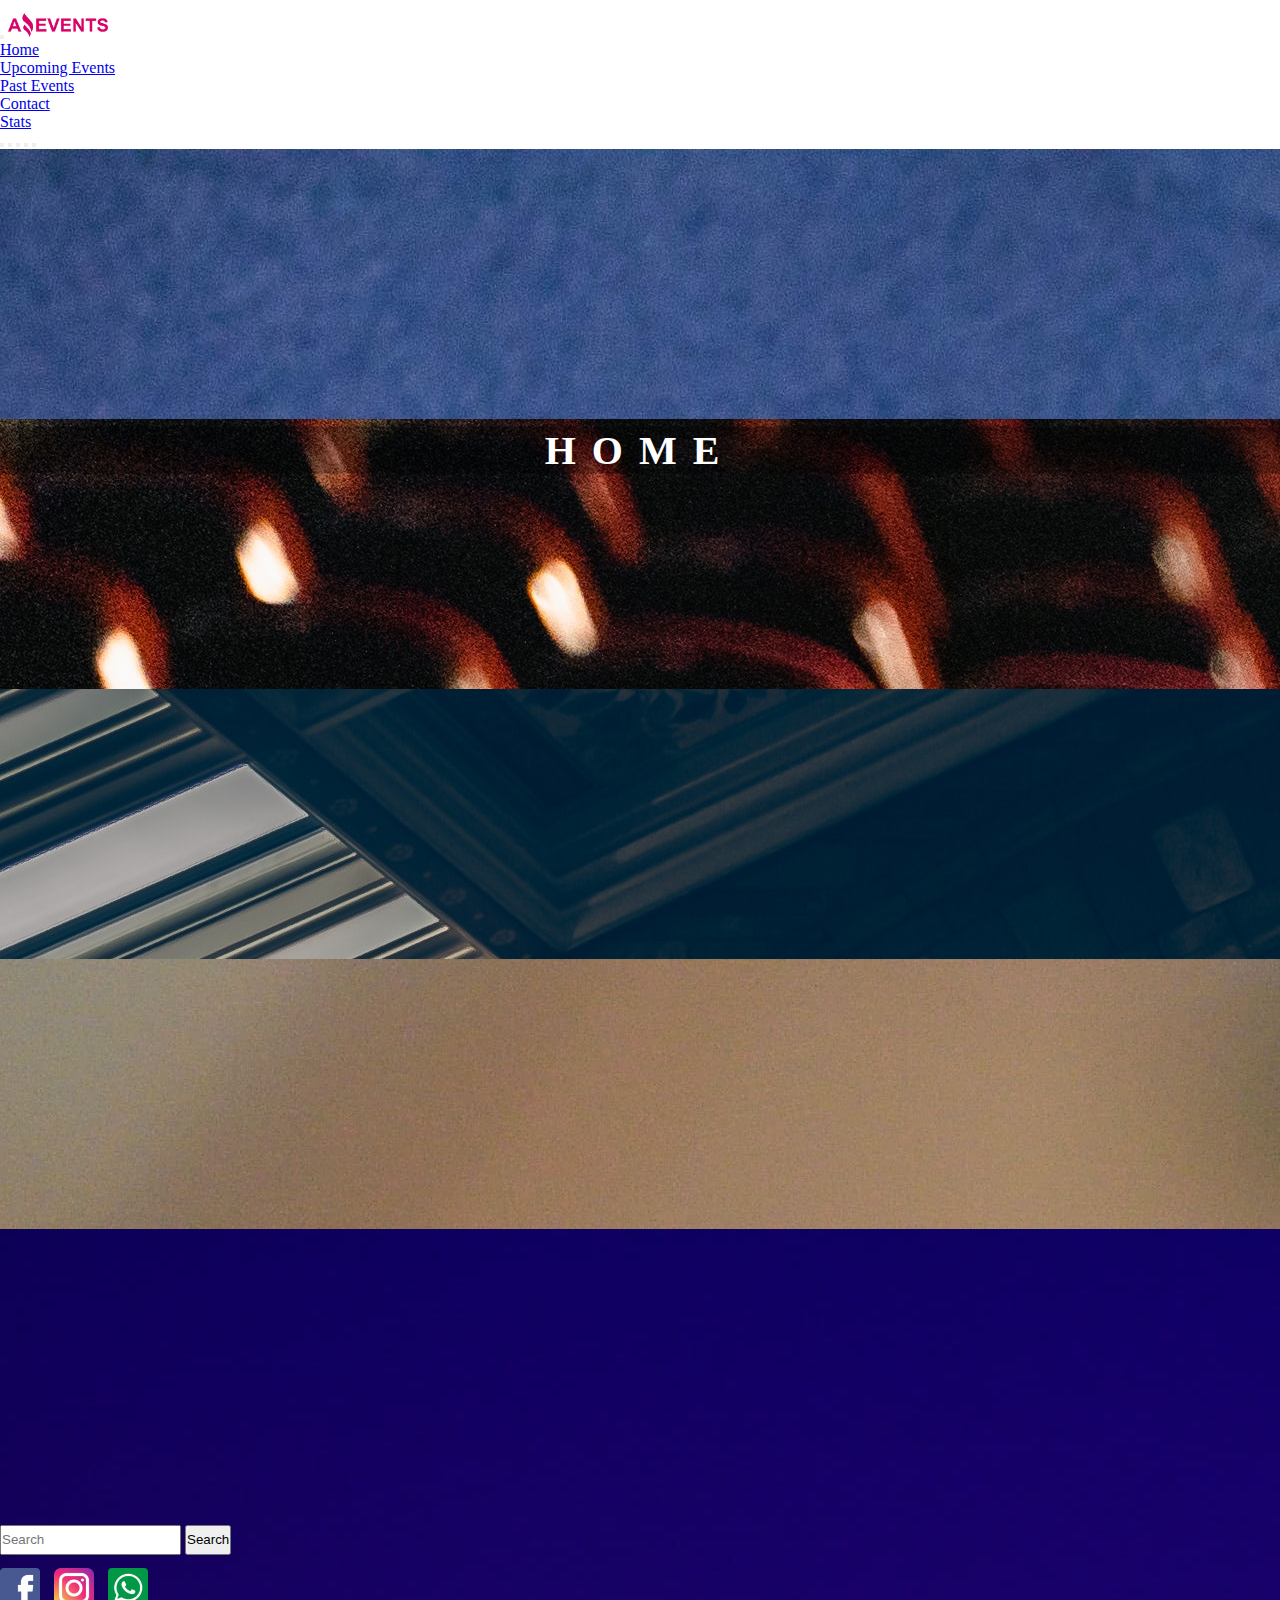
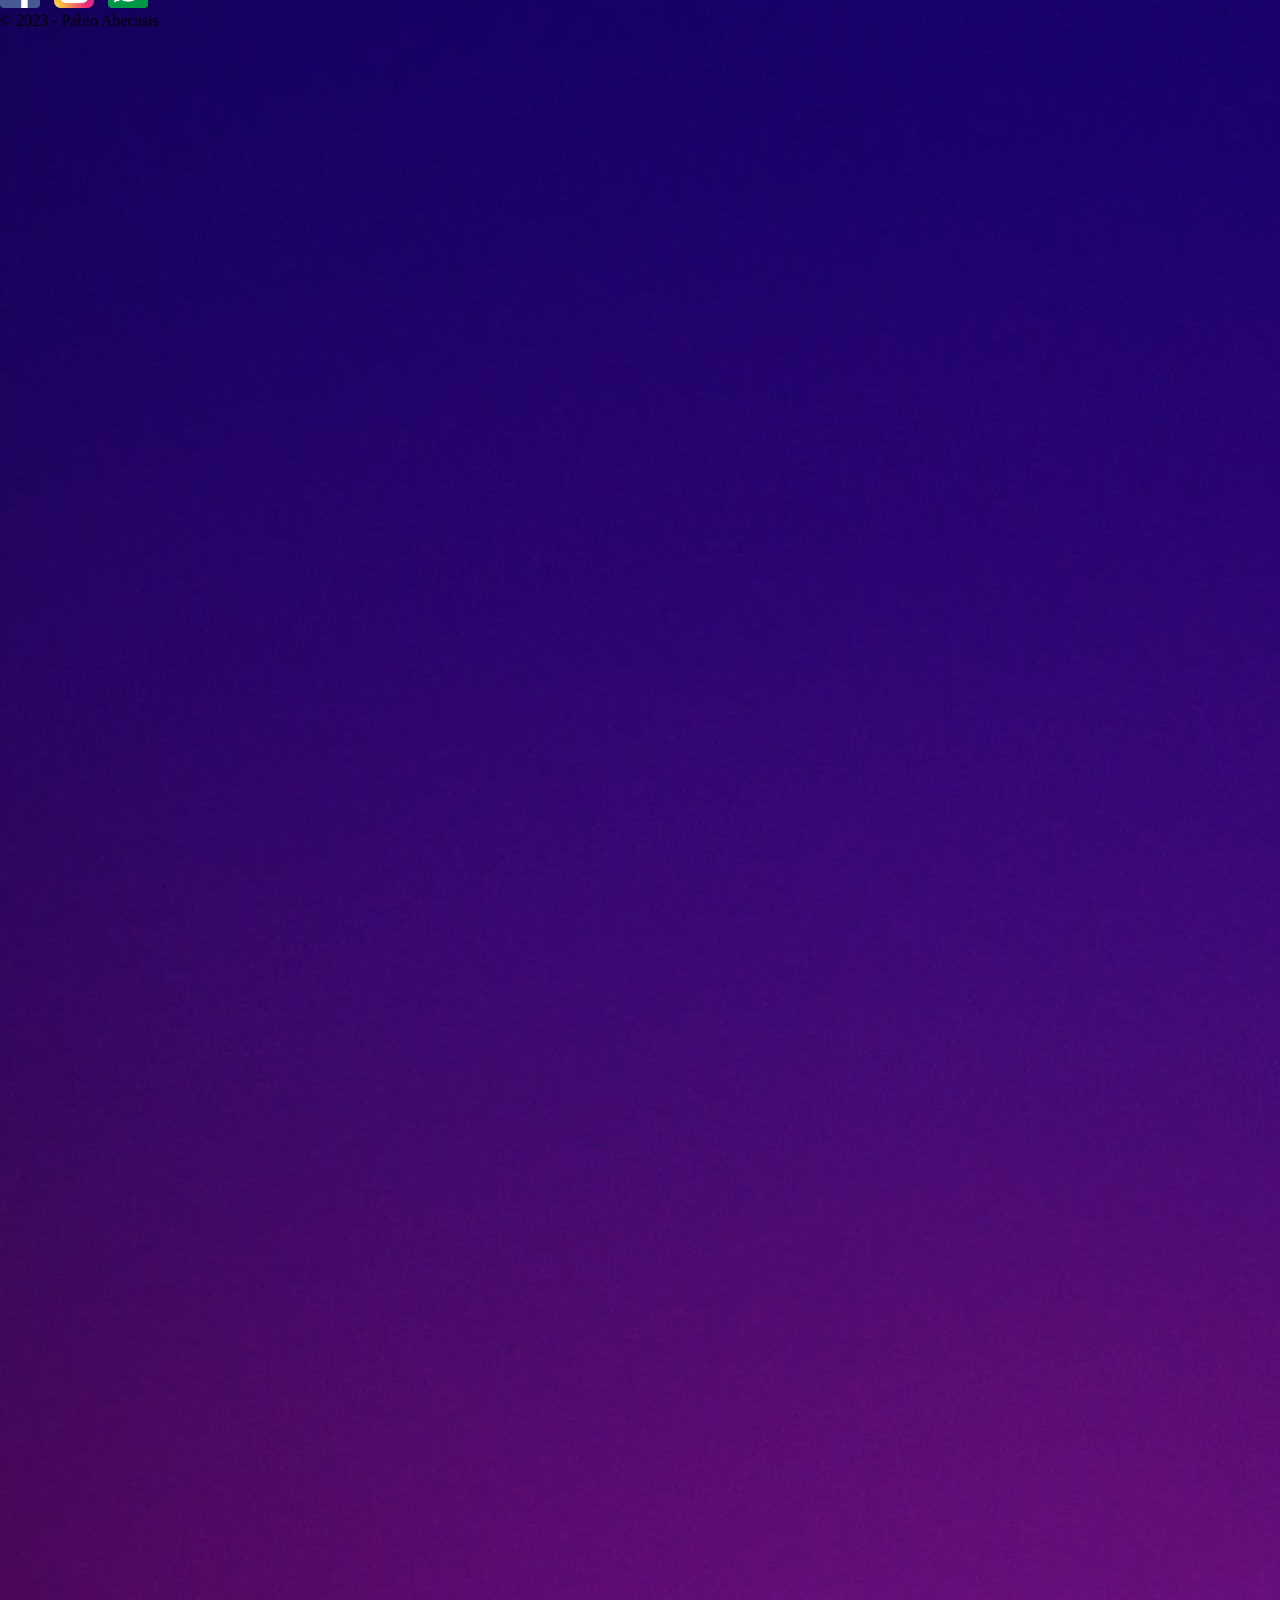
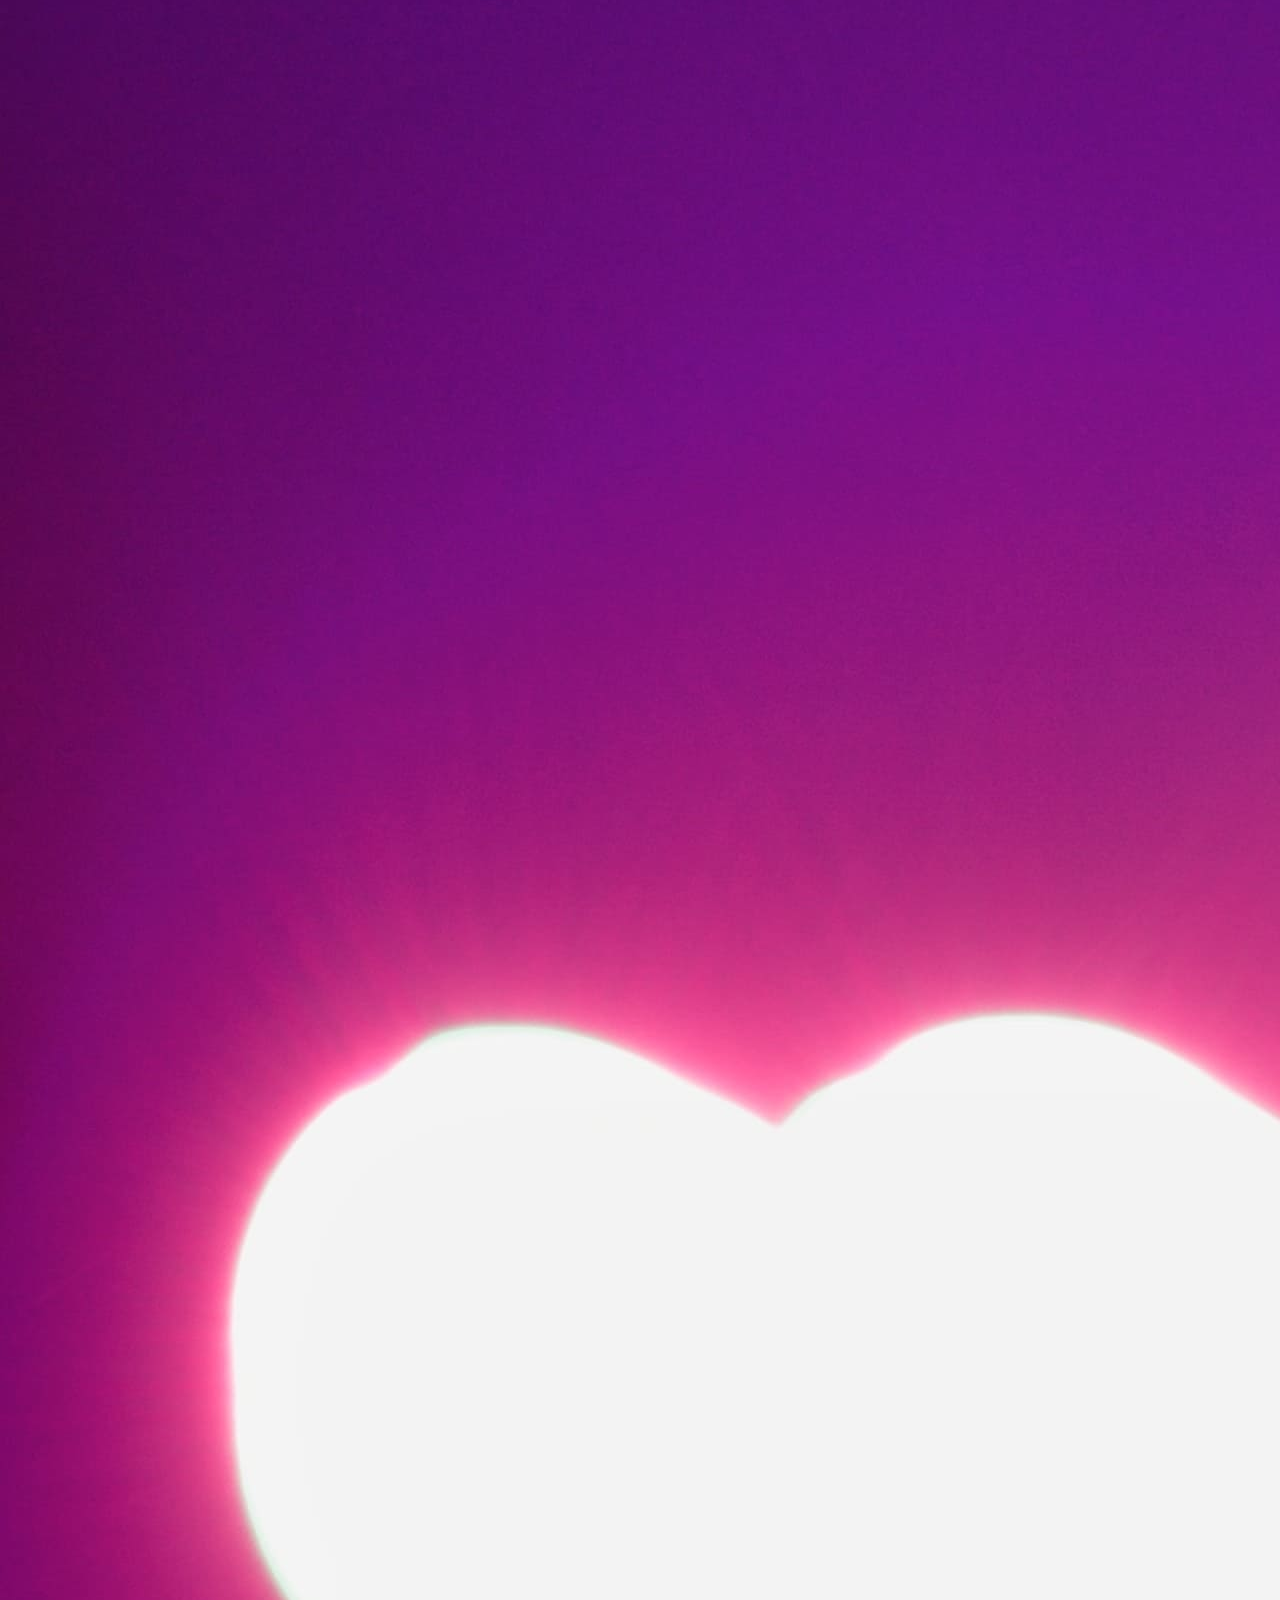
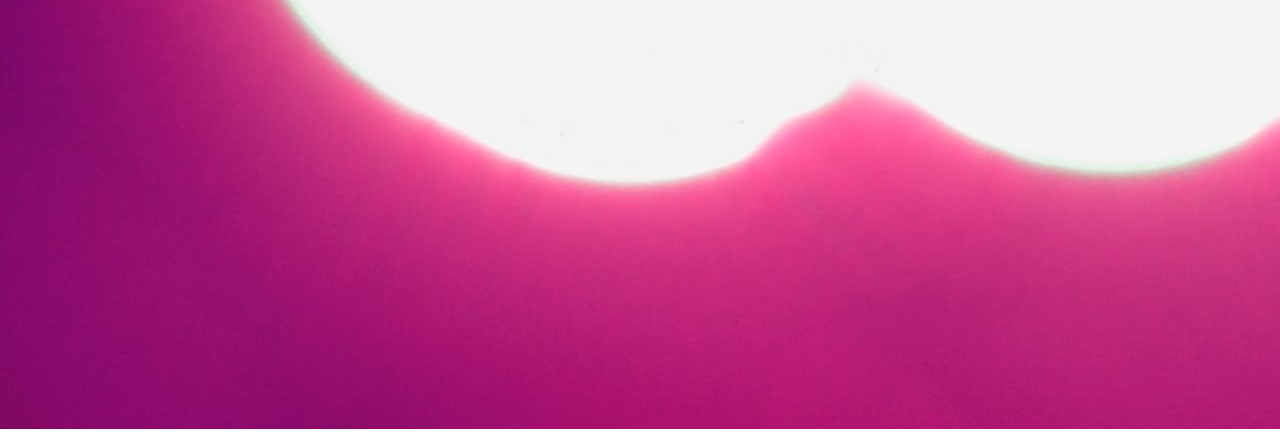
<file: index.html>
<!DOCTYPE html>
<html lang="en">
  <head>
    <meta charset="UTF-8" />
    <meta name="viewport" content="width=device-width, initial-scale=1.0" />
    <title>Amazing Events</title>
    <link
      href="https://cdn.jsdelivr.net/npm/bootstrap@5.3.1/dist/css/bootstrap.min.css"
      rel="stylesheet"
      integrity="sha384-4bw+/aepP/YC94hEpVNVgiZdgIC5+VKNBQNGCHeKRQN+PtmoHDEXuppvnDJzQIu9"
      crossorigin="anonymous"
    />
    <link rel="stylesheet" href="./styles/style.css" />
    <link rel="icon" href="./Assets/favicon.png" type="image/x-icon" />
  </head>
  <body>
    <header
      class="navbar bg-dark border-bottom border-body navbar-expand-lg pb-4"
      data-bs-theme="dark"
    >
      <div class="container">
        <button
          class="navbar-toggler"
          type="button"
          data-bs-toggle="collapse"
          data-bs-target="#navbarTogglerDemo01"
          aria-controls="navbarTogglerDemo01"
          aria-expanded="false"
          aria-label="Toggle navigation"
        >
          <span class="navbar-toggler-icon"></span>
        </button>

        <a class="navbar-brand" href="index.html">
          <img src="./Assets/amazing_brand.png" alt="Logo" width="100" />
        </a>

        <div
          class="collapse navbar-collapse justify-content-end"
          id="navbarTogglerDemo01"
        >
          <ul class="navbar-nav ml-auto">
            <li class="nav-item">
              <a class="nav-link" href="./index.html">Home</a>
            </li>
            <li class="nav-item">
              <a class="nav-link" href="./upcoming-events.html"
                >Upcoming Events</a
              >
            </li>
            <li class="nav-item">
              <a class="nav-link" href="./past-events.html">Past Events</a>
            </li>
            <li class="nav-item">
              <a class="nav-link" href="./contact.html">Contact</a>
            </li>
            <li class="nav-item">
              <a class="nav-link" href="./stats.html">Stats</a>
            </li>
          </ul>
        </div>
      </div>
    </header>

    <main>
      
      <!-- Carousel -->
      <div class="position-relative">
        <h3 class="carousel-text">HOME</h3>
        <div
          id="carouselExample"
          class="carousel slide"
          data-bs-ride="carousel"
        >
          <div class="carousel-indicators">
            <button
              type="button"
              data-bs-target="#carouselExample"
              data-bs-slide-to="0"
              class="active"
              aria-current="true"
              aria-label="Slide 1"
            ></button>
            <button
              type="button"
              data-bs-target="#carouselExample"
              data-bs-slide-to="1"
              aria-label="Slide 2"
            ></button>
            <button
              type="button"
              data-bs-target="#carouselExample"
              data-bs-slide-to="2"
              aria-label="Slide 3"
            ></button>
            <button
              type="button"
              data-bs-target="#carouselExample"
              data-bs-slide-to="3"
              aria-label="Slide 4"
            ></button>
            <button
              type="button"
              data-bs-target="#carouselExample"
              data-bs-slide-to="4"
              aria-label="Slide 5"
            ></button>
          </div>
          <div class="carousel-inner">
            <div class="carousel-item active">
              <img
                src="./Assets/optional_banner_1.jpg"
                class="d-block w-100 carousel-bg carousel-image"
                alt="banner1"
              />
            </div>
            <div class="carousel-item">
              <img
                src="./Assets/optional_banner_2.jpg"
                class="d-block w-100 carousel-bg carousel-image"
                alt="banner2"
              />
            </div>
            <div class="carousel-item">
              <img
                src="./Assets/optional_banner_3.jpg"
                class="d-block w-100 carousel-bg carousel-image"
                alt="banner3"
              />
            </div>
            <div class="carousel-item">
              <img
                src="./Assets/optional_banner_4.jpg"
                class="d-block w-100 carousel-bg carousel-image"
                alt="banner4"
              />
            </div>
            <div class="carousel-item">
              <img
                src="./Assets/optional_banner_5.jpg"
                class="d-block w-100 carousel-bg carousel-image"
                alt="banner5"
              />
            </div>
          </div>

          <!-- <button
            class="carousel-control-prev"
            type="button"
            data-bs-target="#carouselExample"
            data-bs-slide="prev"
          >
            <span class="carousel-control-prev-icon" aria-hidden="true"></span>
            <span class="visually-hidden">Previous</span>
          </button>
          <button
            class="carousel-control-next"
            type="button"
            data-bs-target="#carouselExample"
            data-bs-slide="next"
          >
            <span class="carousel-control-next-icon" aria-hidden="true"></span>
            <span class="visually-hidden">Next</span>
          </button> -->
        </div>
      </div>
      
      <!-- Checkboxes - Search Bar -->
      <div class="container d-flex mb-4">
        <div
          class="container d-flex justify-content-start flex-wrap"
          id="checkboxContainer"
        ></div>

        <form class="d-flex justify-content-end">
          <input
            class="search-bar form-control me-2"
            type="search"
            placeholder="Search"
            aria-label="Search"
            id="searchInput"
          />
          <button class="search-btn btn btn-outline-dark" id="searchBtn" type="submit">
            Search
          </button>
        </form>
      </div>

      <!-- Cards -->
      <div class="container-fluid">
        <div
        class=" d-flex justify-content-center flex-wrap gap-2"
          id="allCardContainer"
        ></div>
      </div>
    </main>

    <footer class="bg-dark text-white text-center py-3">
      <div class="container d-flex justify-content-between align-items-center">
        <div class="d-flex">
          <img
            src="./Assets/facebook.png"
            alt="facebook-logo"
            class="img-fluid icon mr-3"
          />
          <img
            src="./Assets/instagram.png"
            alt="instagram-logo"
            class="img-fluid icon mr-3"
          />
          <img
            src="./Assets/whatsapp.png"
            alt="whatsapp-logo"
            class="img-fluid icon mr-3"
          />
        </div>
        <p class="m-0">&copy; 2023 - Pablo Abecasis</p>
      </div>
    </footer>

    <script
      src="https://cdn.jsdelivr.net/npm/bootstrap@5.3.1/dist/js/bootstrap.bundle.min.js"
      integrity="sha384-HwwvtgBNo3bZJJLYd8oVXjrBZt8cqVSpeBNS5n7C8IVInixGAoxmnlMuBnhbgrkm"
      crossorigin="anonymous">
    </script>
    <script src="./Js/home.js" type="module"></script>
  </body>
</html>
</file>
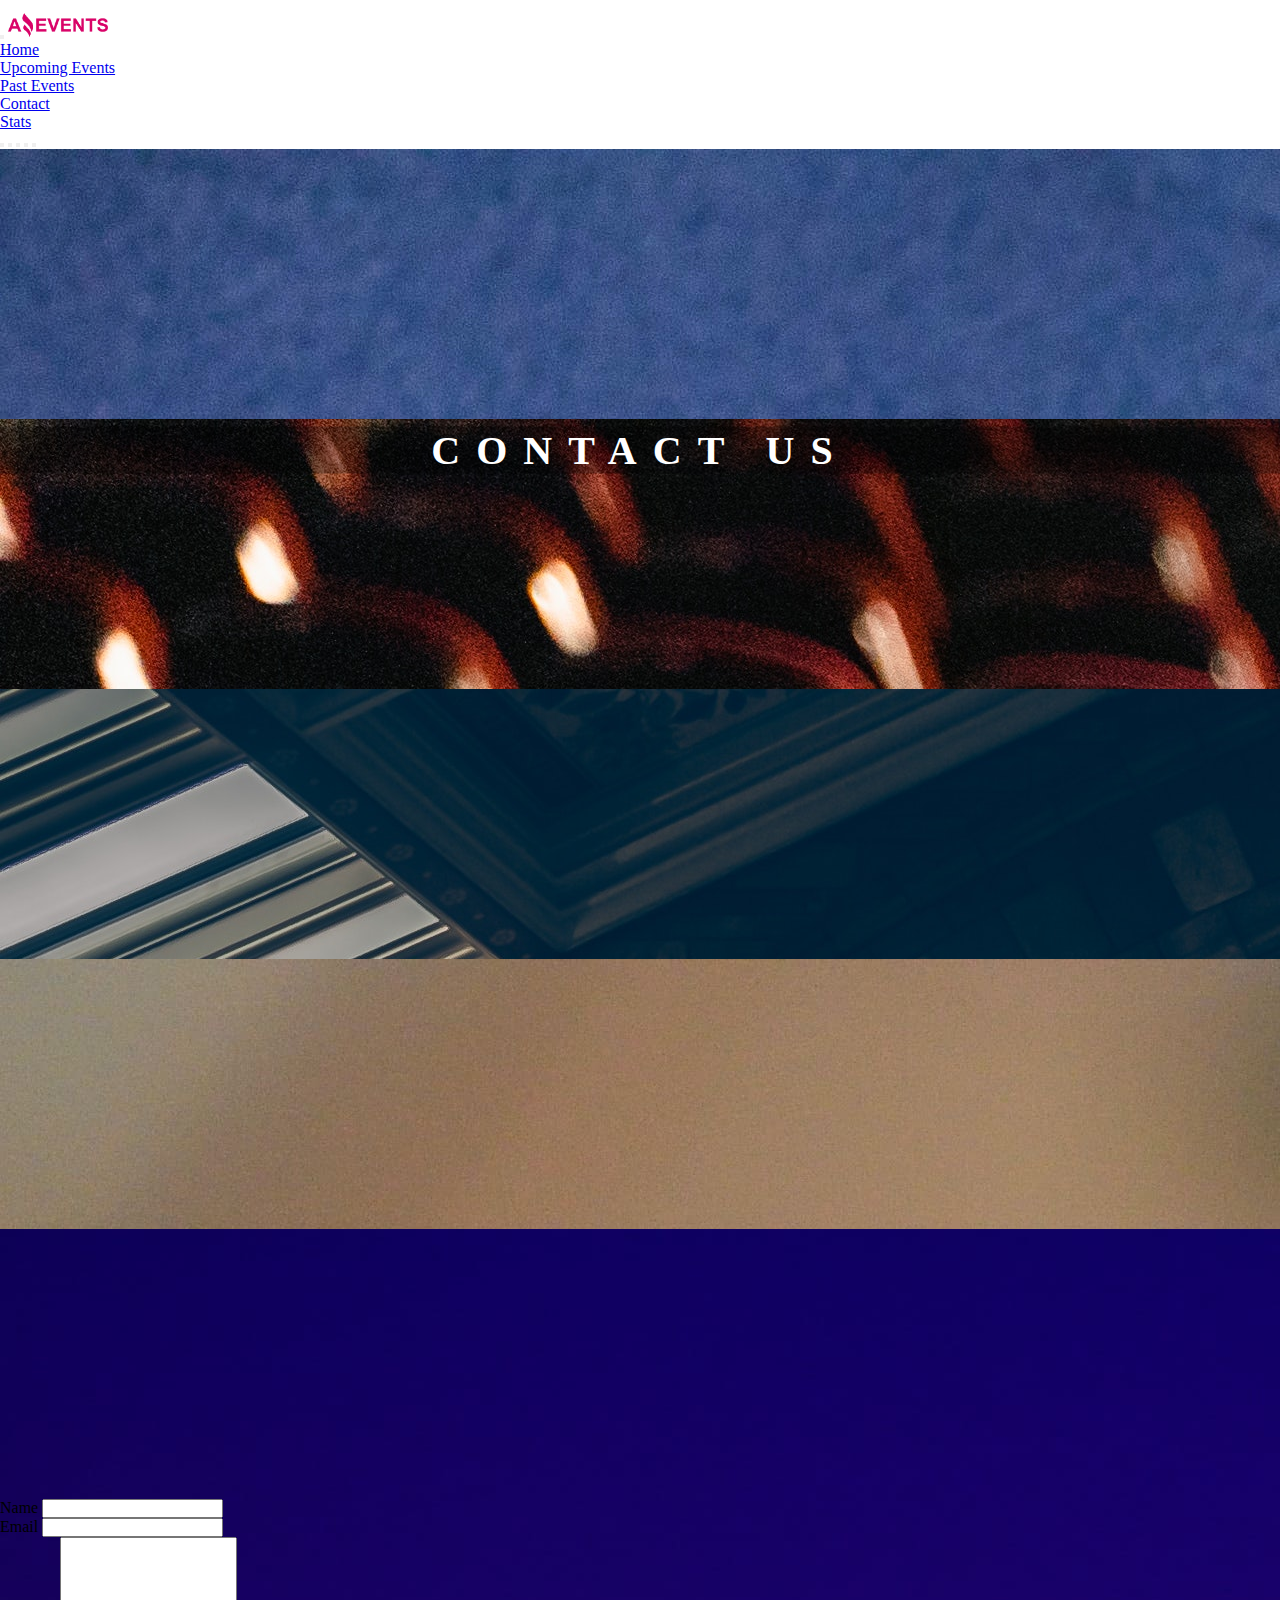
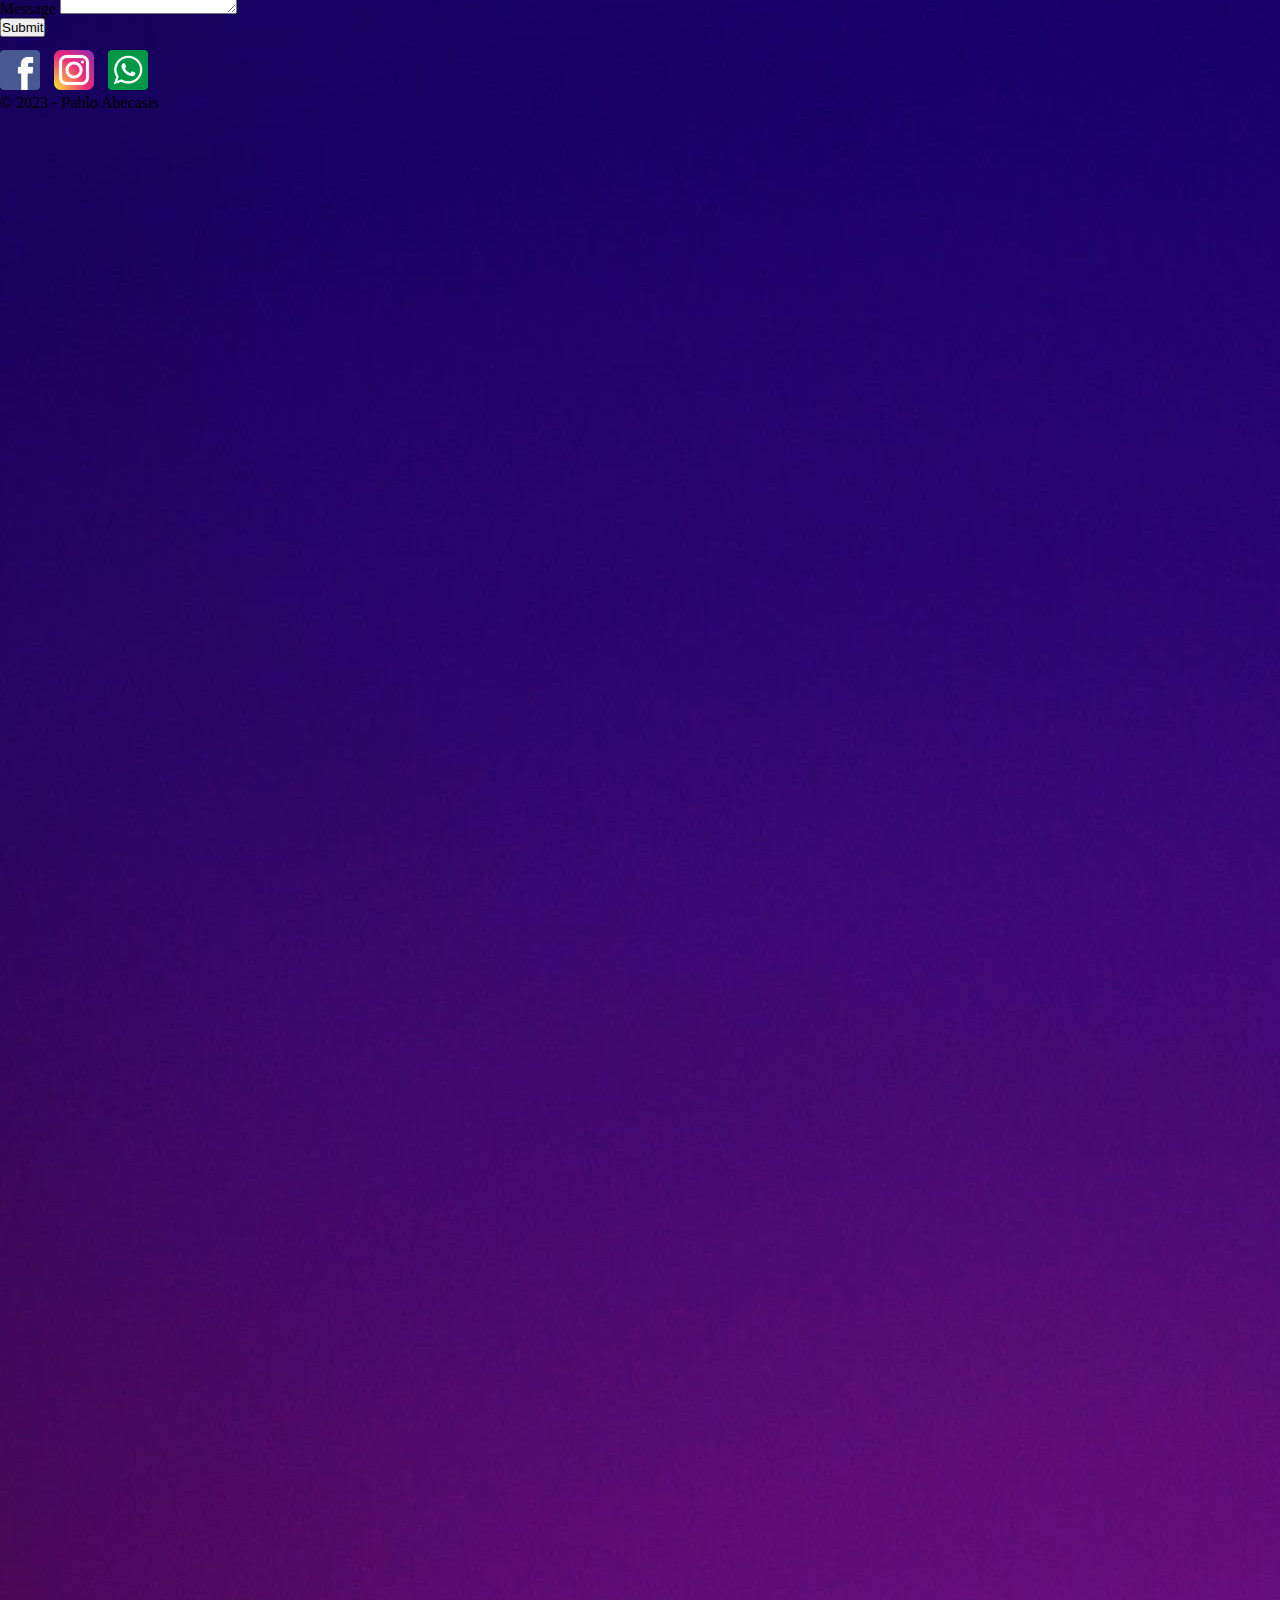
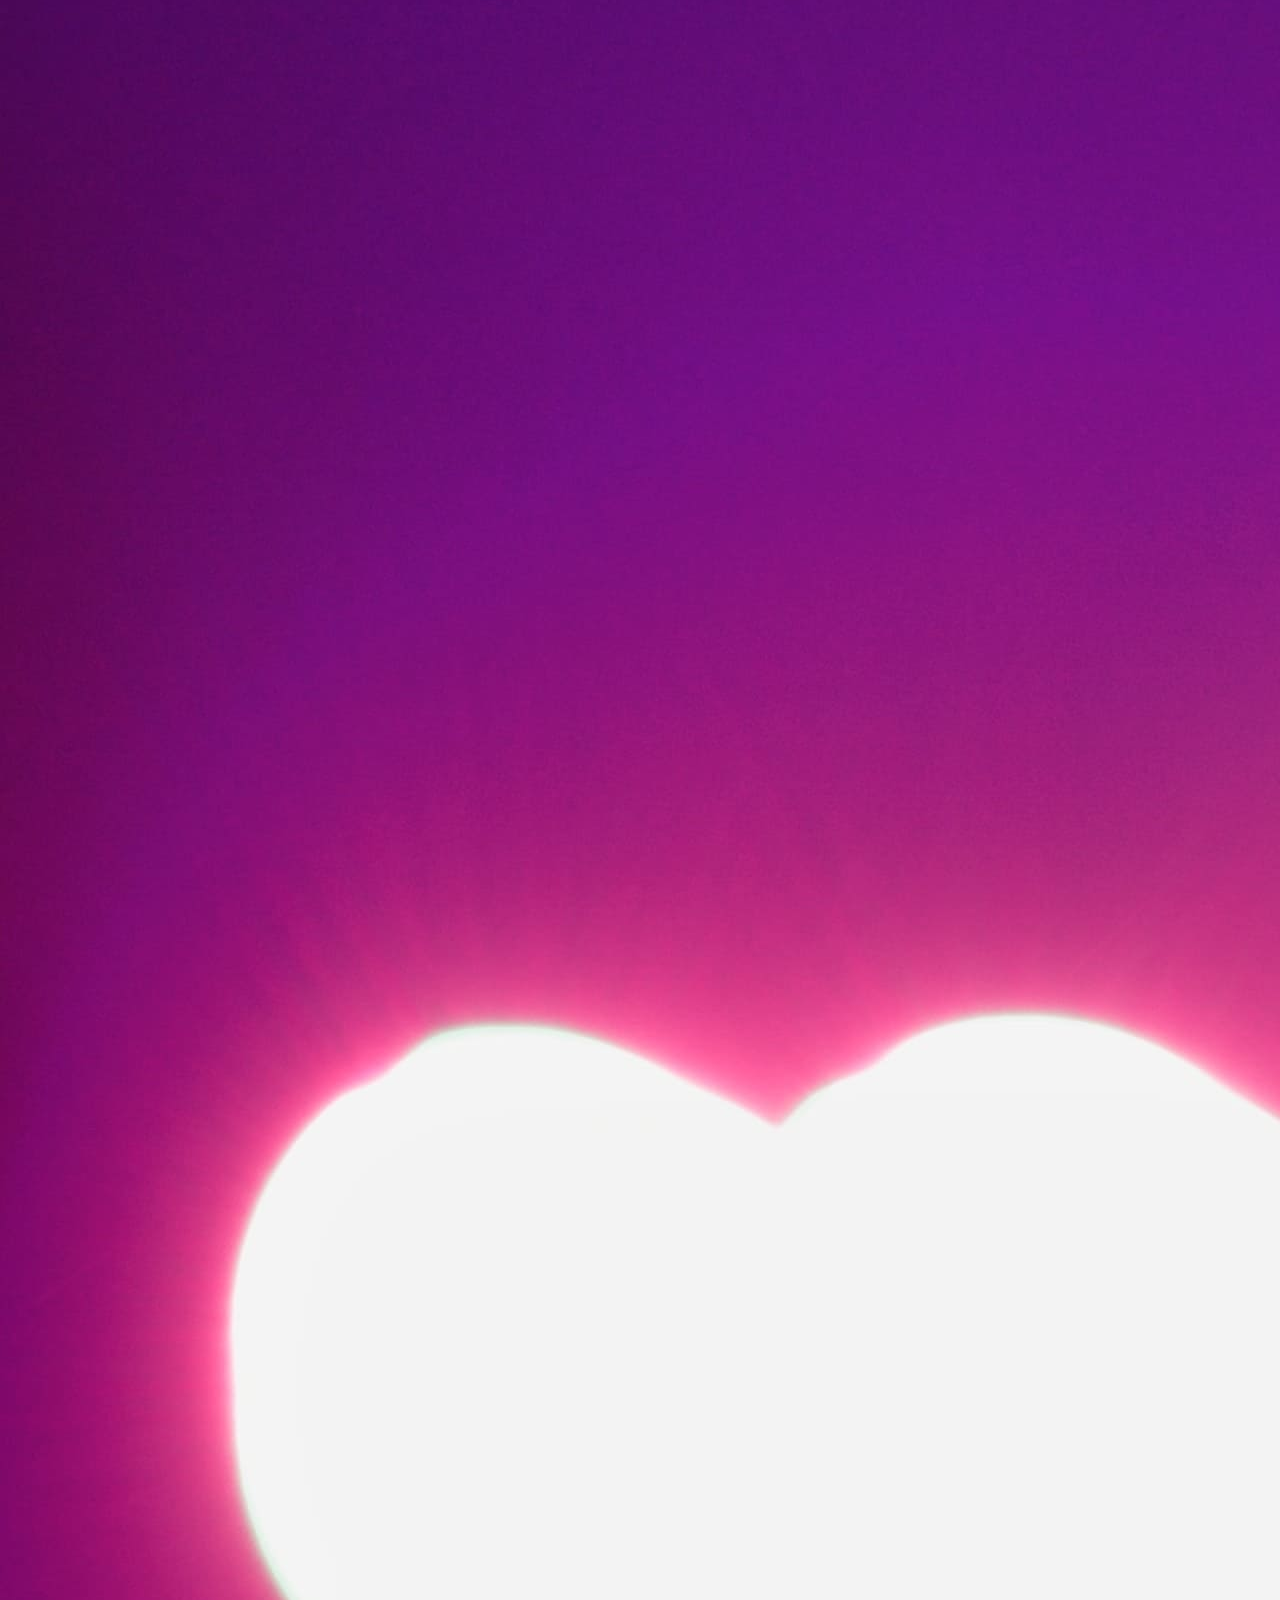
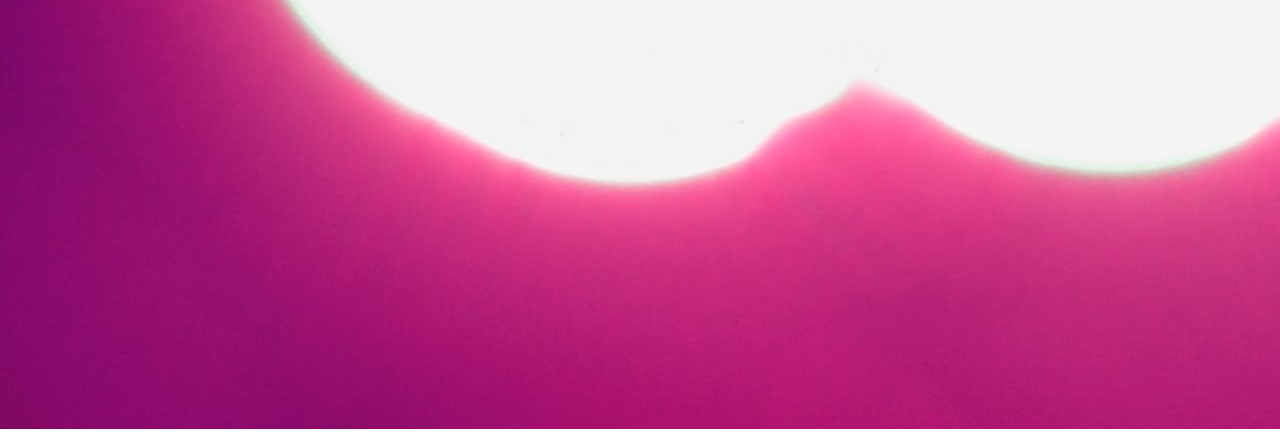
<file: contact.html>
<!DOCTYPE html>
<html lang="en">
  <head>
    <meta charset="UTF-8" />
    <meta name="viewport" content="width=device-width, initial-scale=1.0" />
    <title>Amazing Events</title>
    <link
      href="https://cdn.jsdelivr.net/npm/bootstrap@5.3.1/dist/css/bootstrap.min.css"
      rel="stylesheet"
      integrity="sha384-4bw+/aepP/YC94hEpVNVgiZdgIC5+VKNBQNGCHeKRQN+PtmoHDEXuppvnDJzQIu9"
      crossorigin="anonymous"
    />
    <link rel="stylesheet" href="./styles/style.css" />
    <link rel="icon" href="./Assets/favicon.png" type="image/x-icon" />
  </head>
  <body>
    <header
      class="navbar bg-dark border-bottom border-body navbar-expand-lg pb-4"
      data-bs-theme="dark"
    >
      <div class="container">
        <button
          class="navbar-toggler"
          type="button"
          data-bs-toggle="collapse"
          data-bs-target="#navbarTogglerDemo01"
          aria-controls="navbarTogglerDemo01"
          aria-expanded="false"
          aria-label="Toggle navigation"
        >
          <span class="navbar-toggler-icon"></span>
        </button>

        <a class="navbar-brand" href="index.html">
          <img src="./Assets/amazing_brand.png" alt="Logo" width="100" />
        </a>

        <div
          class="collapse navbar-collapse justify-content-end"
          id="navbarTogglerDemo01"
        >
          <ul class="navbar-nav ml-auto">
            <li class="nav-item">
              <a class="nav-link" href="./index.html">Home</a>
            </li>
            <li class="nav-item">
              <a class="nav-link" href="./upcoming-events.html"
                >Upcoming Events</a
              >
            </li>
            <li class="nav-item">
              <a class="nav-link" href="./past-events.html">Past Events</a>
            </li>
            <li class="nav-item">
              <a class="nav-link" href="./contact.html">Contact</a>
            </li>
            <li class="nav-item">
              <a class="nav-link" href="./stats.html">Stats</a>
            </li>
          </ul>
        </div>
      </div>
    </header>
        <main>
            <div class="position-relative">
                <h3 class="carousel-text">CONTACT US</h3>
                <div id="carouselExample" class="carousel slide" data-bs-ride="carousel">
                        <div class="carousel-indicators">

                            <button type="button" data-bs-target="#carouselExample" data-bs-slide-to="0" class="active" aria-current="true" aria-label="Slide 1">
                            </button>
                            <button type="button" data-bs-target="#carouselExample" data-bs-slide-to="1" aria-label="Slide 2">
                            </button>
                            <button type="button" data-bs-target="#carouselExample" data-bs-slide-to="2" aria-label="Slide 3">
                            </button>
                            <button type="button" data-bs-target="#carouselExample" data-bs-slide-to="3" aria-label="Slide 4">
                            </button>
                            <button type="button" data-bs-target="#carouselExample" data-bs-slide-to="4" aria-label="Slide 5">
                            </button>
                        </div>
                        <div class="carousel-inner ">
                            <div class="carousel-item active ">
                            <img src="./Assets/optional_banner_1.jpg" class="d-block w-100 carousel-bg carousel-image " alt="banner1">
                            </div>
                            <div class="carousel-item">
                            <img src="./Assets/optional_banner_2.jpg" class="d-block w-100 carousel-bg carousel-image" alt="banner2">
                            </div>
                            <div class="carousel-item">
                            <img src="./Assets/optional_banner_3.jpg" class="d-block w-100 carousel-bg carousel-image" alt="banner3">
                            </div>
                            <div class="carousel-item">
                            <img src="./Assets/optional_banner_4.jpg" class="d-block w-100 carousel-bg carousel-image" alt="banner4">
                            </div>
                            <div class="carousel-item">
                            <img src="./Assets/optional_banner_5.jpg" class="d-block w-100 carousel-bg carousel-image" alt="banner5"     >
                            </div>
                        </div>

                        <!-- <button class="carousel-control-prev" type="button" data-bs-target="#carouselExample" data-bs-slide="prev">
                            <span class="carousel-control-prev-icon" aria-hidden="true"></span>
                            <span class="visually-hidden">Previous</span>
                            </button>
                            <button class="carousel-control-next" type="button" data-bs-target="#carouselExample" data-bs-slide="next">
                            <span class="carousel-control-next-icon" aria-hidden="true"></span>
                            <span class="visually-hidden">Next</span>
                        </button> -->
                </div>
            </div>

            <div class="container-fluid d-flex justify-content-center pt-5 pb-5">
                <form class="form-control w-50 ">
                    <div class="mb-3">
                        <label for="name" class="form-label">Name</label>
                        <input type="text" class="form-control" id="name">
                    </div>
                    <div class="mb-3">
                        <label for="email" class="form-label">Email</label>
                        <input type="email" class="form-control" id="email">
                    </div>
                    <div class="mb-3">
                        <label for="message" class="form-label">Message</label>
                        <textarea class="form-control" id="message" rows="5" ></textarea>
                    </div >
                    <div class="d-flex justify-content-center mb-2">
                    <button type="submit" class="btn btn-dark  ">Submit</button>
                    </div>
                </form>

            </div>
        </main>
        <footer class="bg-dark text-white text-center py-3">
            <div class="container d-flex justify-content-between align-items-center">
              <div class="d-flex">
                <img
                  src="./Assets/facebook.png"
                  alt="facebook-logo"
                  class="img-fluid icon mr-3"
                />
                <img
                  src="./Assets/instagram.png"
                  alt="instagram-logo"
                  class="img-fluid icon mr-3"
                />
                <img
                  src="./Assets/whatsapp.png"
                  alt="whatsapp-logo"
                  class="img-fluid icon mr-3"
                />
              </div>
              <p class="m-0">&copy; 2023 - Pablo Abecasis</p>
            </div>
          </footer>

    <script src="https://cdn.jsdelivr.net/npm/bootstrap@5.3.1/dist/js/bootstrap.bundle.min.js" integrity="sha384-HwwvtgBNo3bZJJLYd8oVXjrBZt8cqVSpeBNS5n7C8IVInixGAoxmnlMuBnhbgrkm" crossorigin="anonymous"></script>
    </body>
</html>
</file>
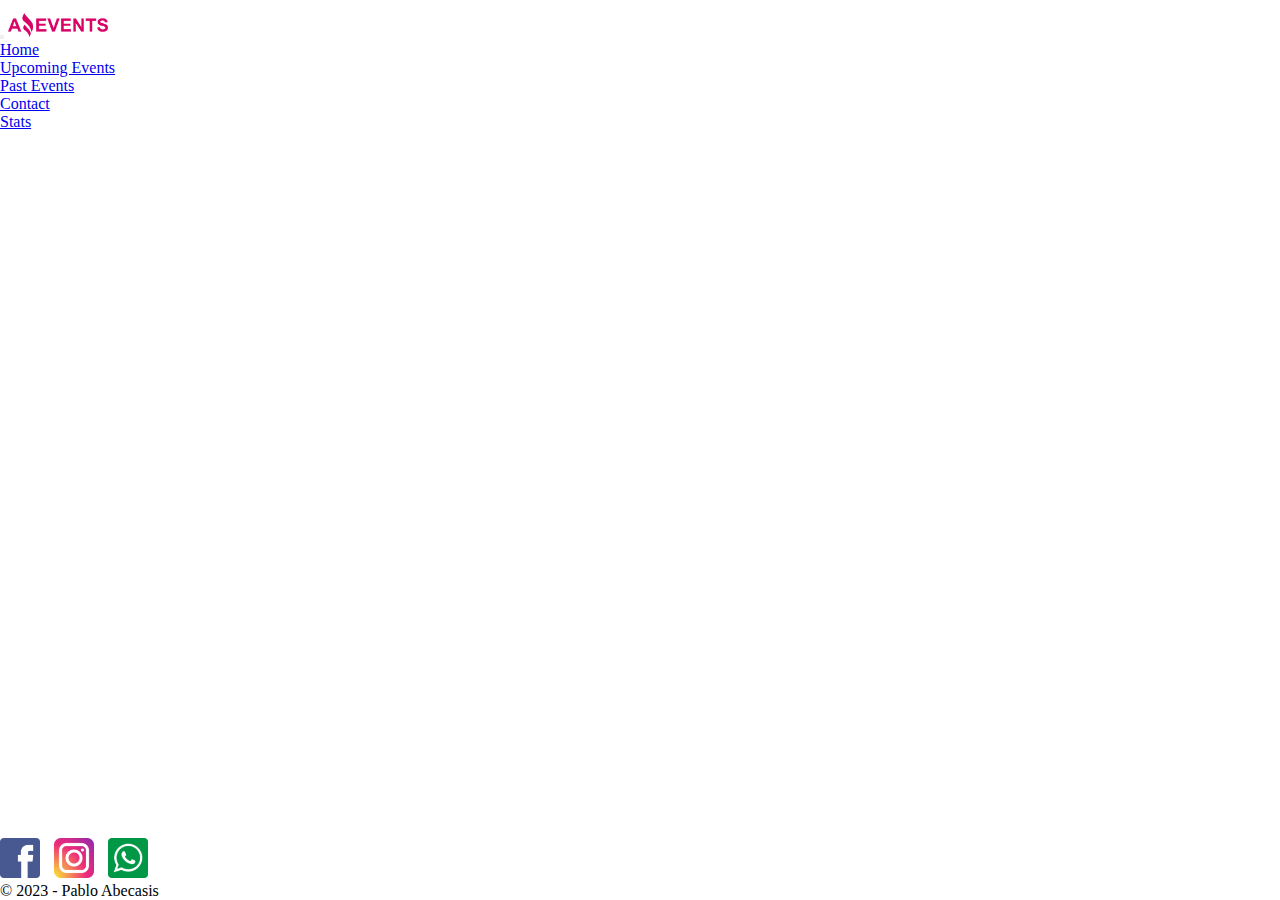
<file: details.html>
<!DOCTYPE html>
<html lang="en">
  <head>
    <meta charset="UTF-8" />
    <meta name="viewport" content="width=device-width, initial-scale=1.0" />
    <title>Amazing Events</title>
    <link
      href="https://cdn.jsdelivr.net/npm/bootstrap@5.3.1/dist/css/bootstrap.min.css"
      rel="stylesheet"
      integrity="sha384-4bw+/aepP/YC94hEpVNVgiZdgIC5+VKNBQNGCHeKRQN+PtmoHDEXuppvnDJzQIu9"
      crossorigin="anonymous"
    />
    <link rel="stylesheet" href="./styles/style.css" />
    <link rel="icon" href="./Assets/favicon.png" type="image/x-icon" />
  </head>
  <body>
    <header
      class="navbar bg-dark border-bottom border-body navbar-expand-lg pb-4"
      data-bs-theme="dark"
    >
      <div class="container">
        <button
          class="navbar-toggler"
          type="button"
          data-bs-toggle="collapse"
          data-bs-target="#navbarTogglerDemo01"
          aria-controls="navbarTogglerDemo01"
          aria-expanded="false"
          aria-label="Toggle navigation"
        >
          <span class="navbar-toggler-icon"></span>
        </button>

        <a class="navbar-brand" href="index.html">
          <img src="./Assets/amazing_brand.png" alt="Logo" width="100" />
        </a>

        <div
          class="collapse navbar-collapse justify-content-end"
          id="navbarTogglerDemo01"
        >
          <ul class="navbar-nav ml-auto">
            <li class="nav-item">
              <a class="nav-link" href="./index.html">Home</a>
            </li>
            <li class="nav-item">
              <a class="nav-link" href="./upcoming-events.html"
                >Upcoming Events</a
              >
            </li>
            <li class="nav-item">
              <a class="nav-link" href="./past-events.html">Past Events</a>
            </li>
            <li class="nav-item">
              <a class="nav-link" href="./contact.html">Contact</a>
            </li>
            <li class="nav-item">
              <a class="nav-link" href="./stats.html">Stats</a>
            </li>
          </ul>
        </div>
      </div>
    </header>
    <main>
      <!-- Cards -->
      <div class="container pb-5 d-flex" id="eventDetailsContainer">
      </div>
    </main>

    <footer class="bg-dark text-white text-center py-3">
      <div class="container d-flex justify-content-between align-items-center">
        <div class="d-flex">
          <img
            src="./Assets/facebook.png"
            alt="facebook-logo"
            class="img-fluid icon mr-3"
          />
          <img
            src="./Assets/instagram.png"
            alt="instagram-logo"
            class="img-fluid icon mr-3"
          />
          <img
            src="./Assets/whatsapp.png"
            alt="whatsapp-logo"
            class="img-fluid icon mr-3"
          />
        </div>
        <p class="m-0">&copy; 2023 - Pablo Abecasis</p>
      </div>
    </footer>

    <script
      src="https://cdn.jsdelivr.net/npm/bootstrap@5.3.1/dist/js/bootstrap.bundle.min.js"
      integrity="sha384-HwwvtgBNo3bZJJLYd8oVXjrBZt8cqVSpeBNS5n7C8IVInixGAoxmnlMuBnhbgrkm"
      crossorigin="anonymous"
    ></script>
    <script src="./Js/details.js" type="module"></script>
  </body>
</html>
</file>
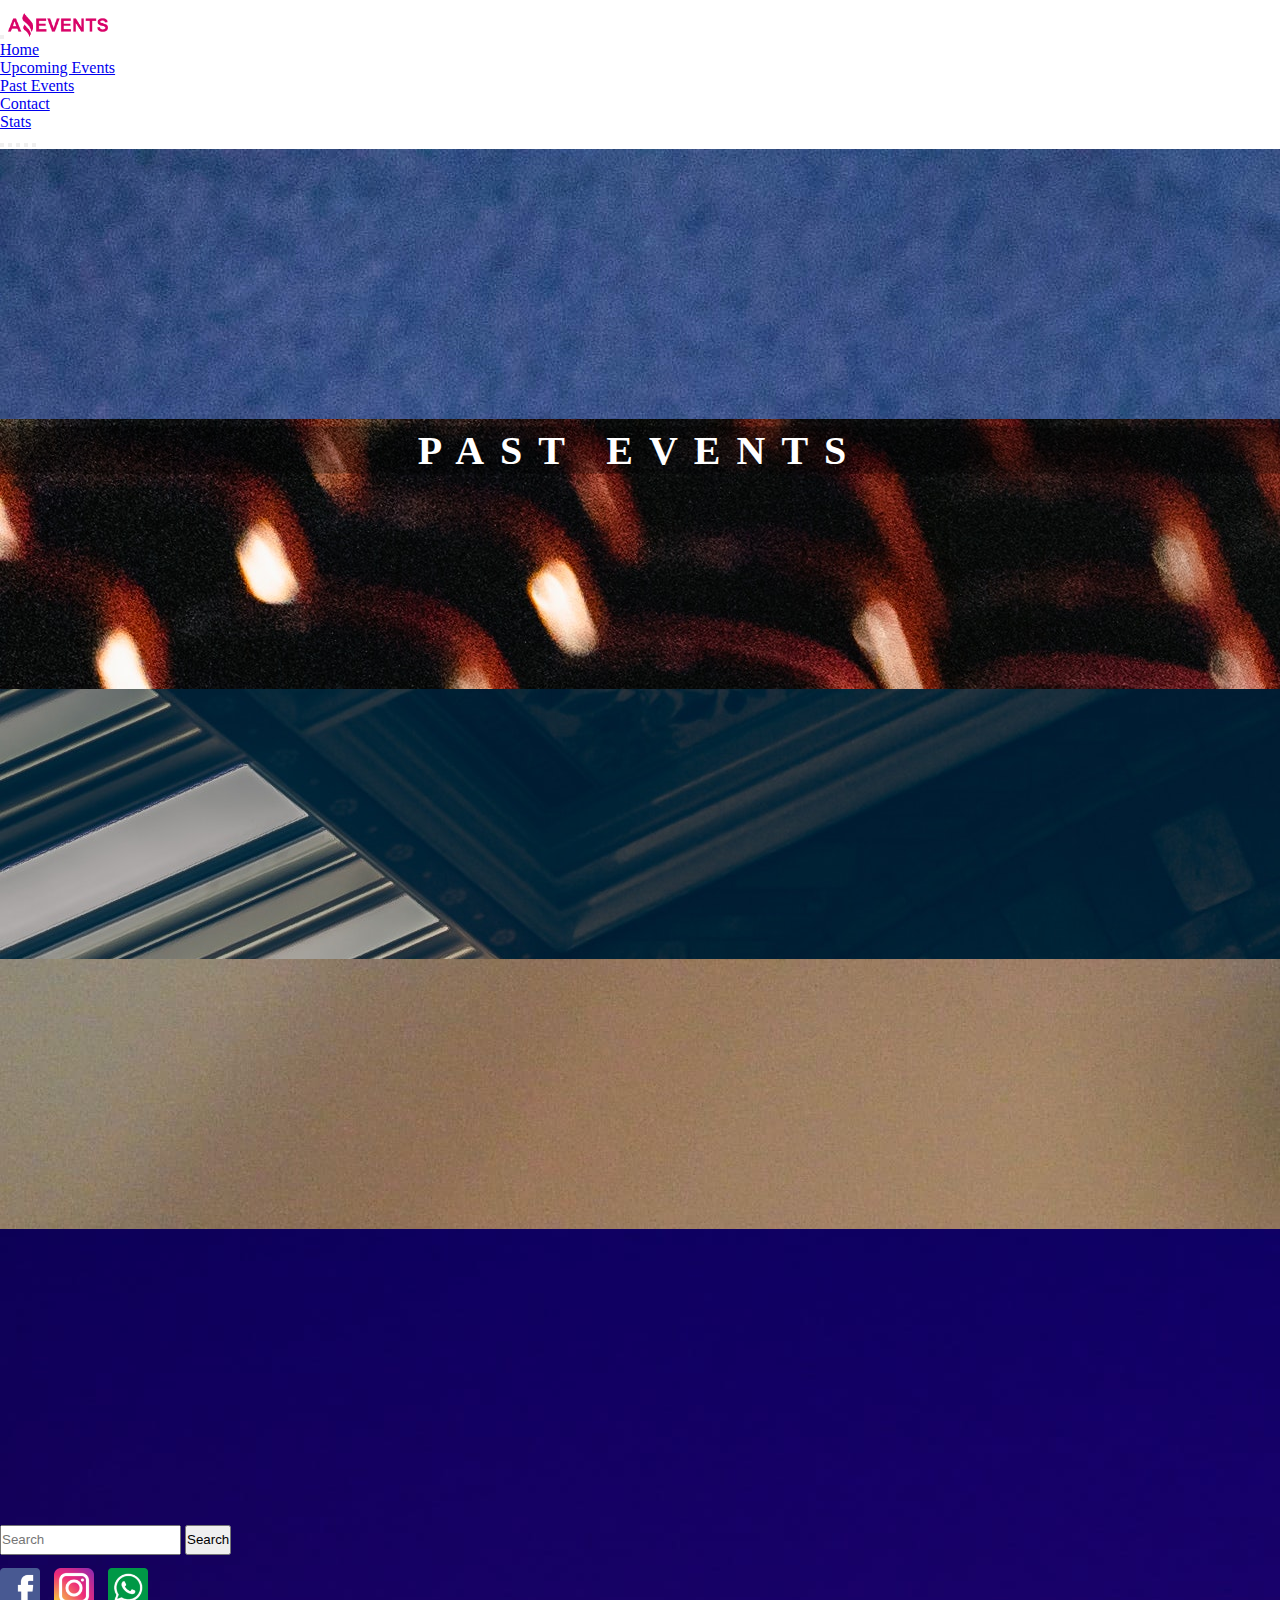
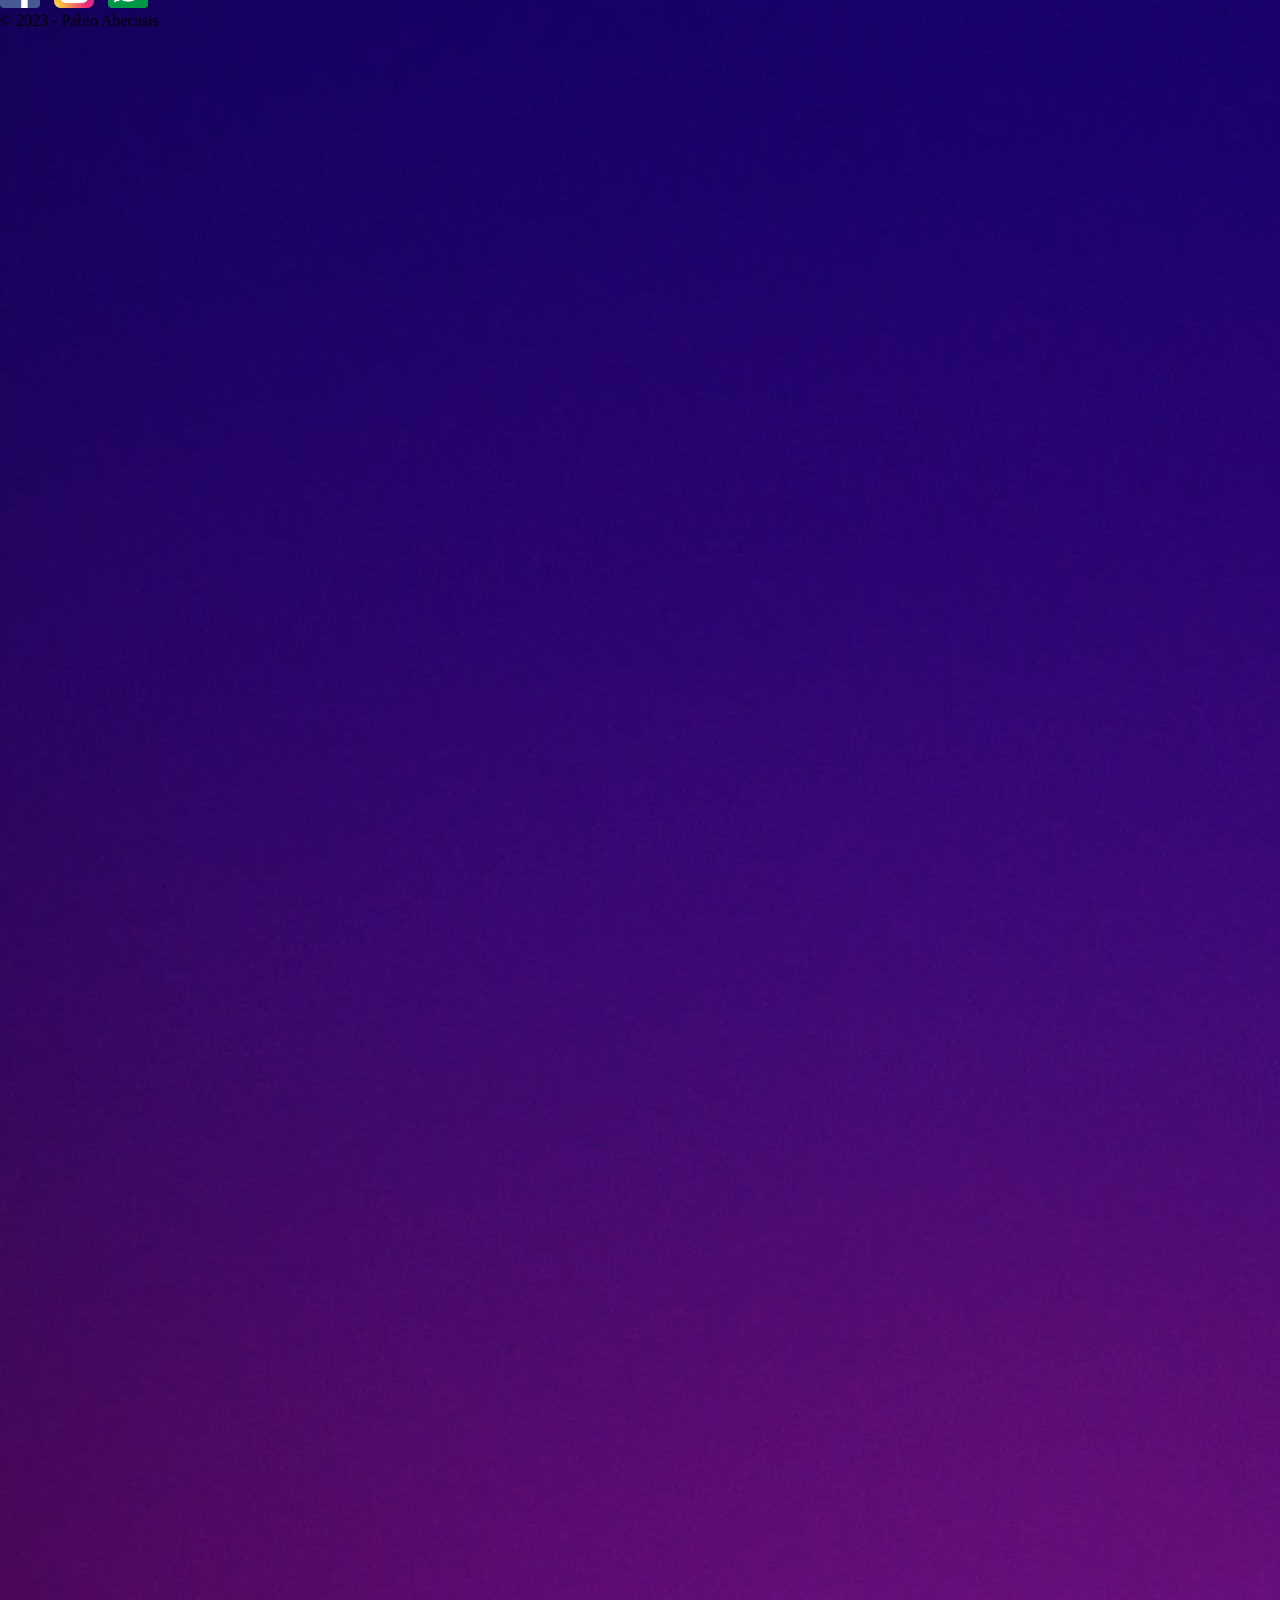
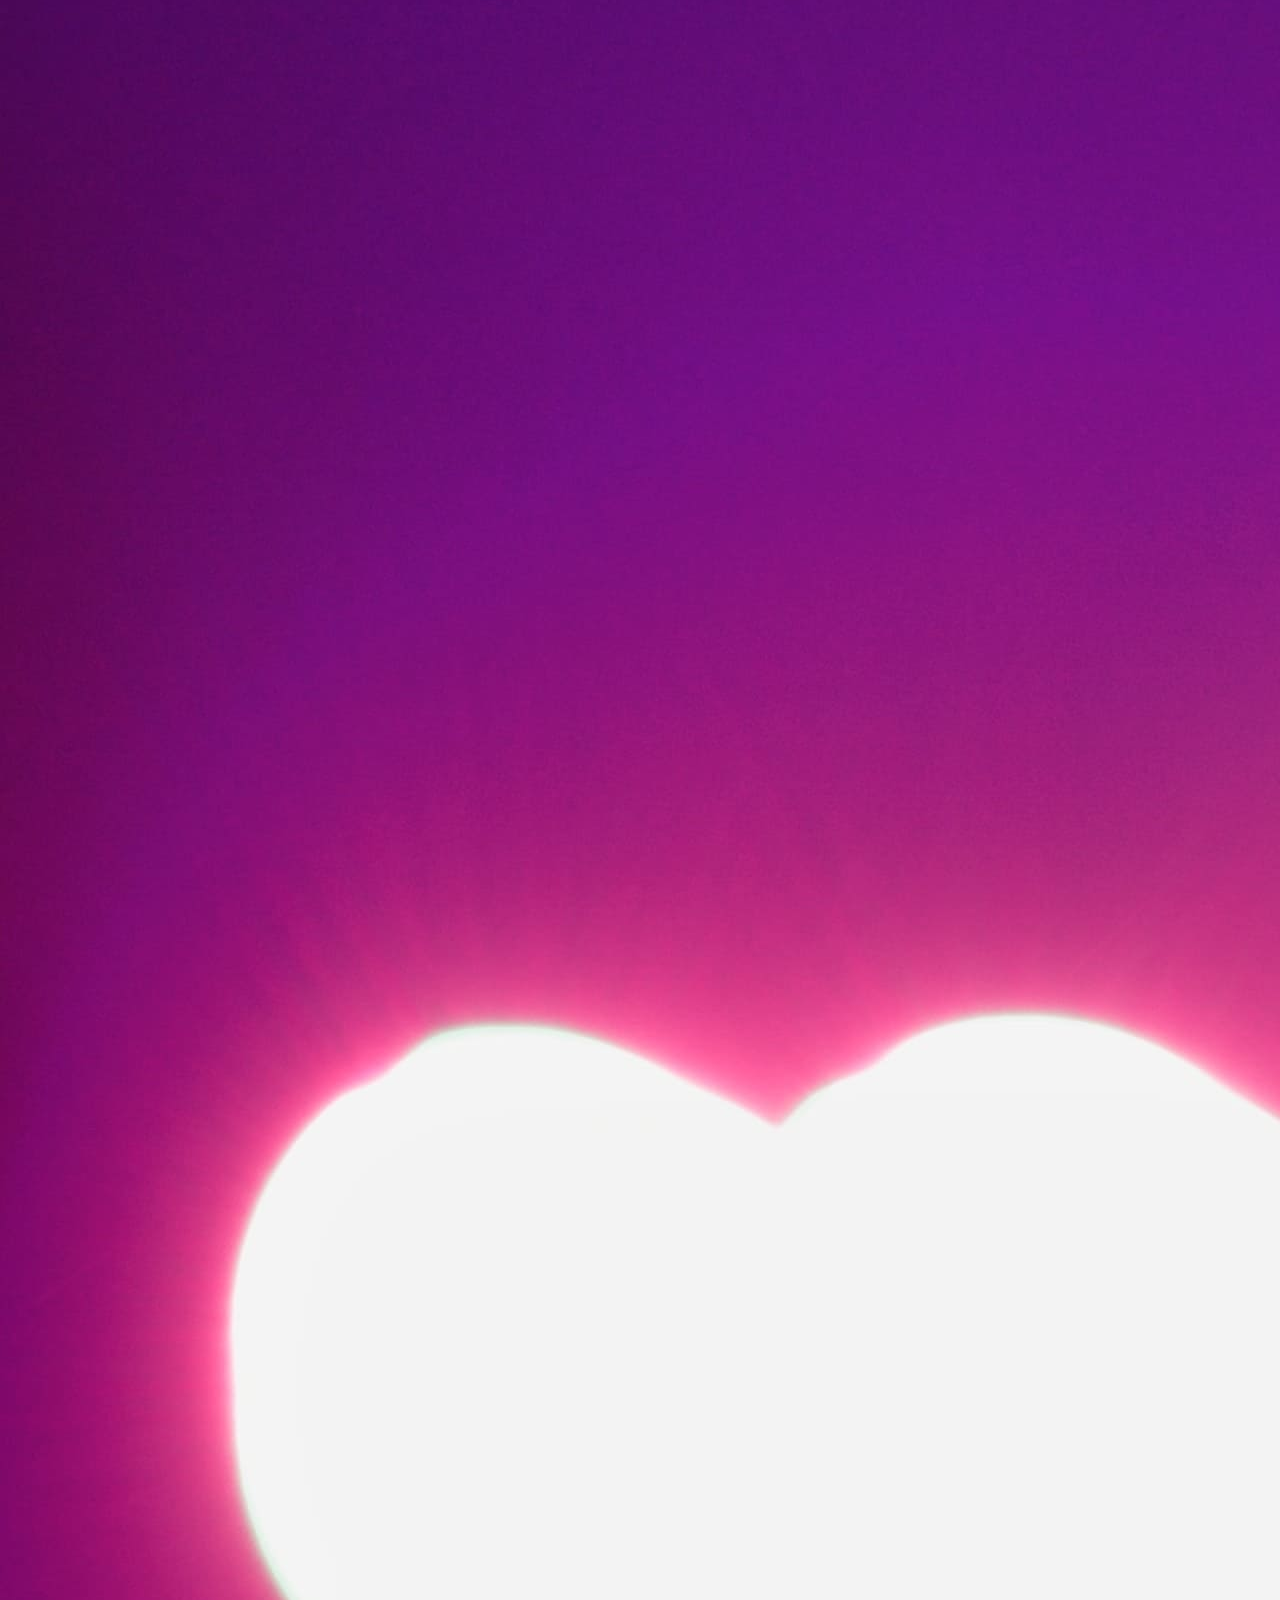
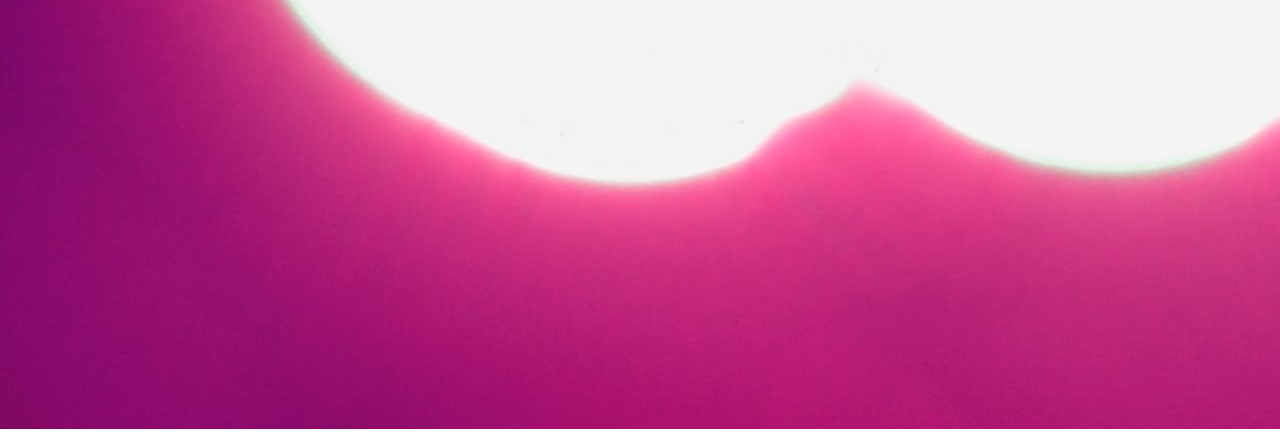
<file: past-events.html>
<!DOCTYPE html>
<html lang="en">
  <head>
    <meta charset="UTF-8" />
    <meta name="viewport" content="width=device-width, initial-scale=1.0" />
    <title>Amazing Events</title>
    <link
      href="https://cdn.jsdelivr.net/npm/bootstrap@5.3.1/dist/css/bootstrap.min.css"
      rel="stylesheet"
      integrity="sha384-4bw+/aepP/YC94hEpVNVgiZdgIC5+VKNBQNGCHeKRQN+PtmoHDEXuppvnDJzQIu9"
      crossorigin="anonymous"
    />
    <link rel="stylesheet" href="./styles/style.css" />
    <link rel="icon" href="./Assets/favicon.png" type="image/x-icon" />
  </head>
  <body>
    <header
      class="navbar bg-dark border-bottom border-body navbar-expand-lg pb-4"
      data-bs-theme="dark"
    >
      <div class="container">
        <button
          class="navbar-toggler"
          type="button"
          data-bs-toggle="collapse"
          data-bs-target="#navbarTogglerDemo01"
          aria-controls="navbarTogglerDemo01"
          aria-expanded="false"
          aria-label="Toggle navigation"
        >
          <span class="navbar-toggler-icon"></span>
        </button>

        <a class="navbar-brand" href="index.html">
          <img src="./Assets/amazing_brand.png" alt="Logo" width="100" />
        </a>

        <div
          class="collapse navbar-collapse justify-content-end"
          id="navbarTogglerDemo01"
        >
          <ul class="navbar-nav ml-auto">
            <li class="nav-item">
              <a class="nav-link" href="./index.html">Home</a>
            </li>
            <li class="nav-item">
              <a class="nav-link" href="./upcoming-events.html"
                >Upcoming Events</a
              >
            </li>
            <li class="nav-item">
              <a class="nav-link" href="./past-events.html">Past Events</a>
            </li>
            <li class="nav-item">
              <a class="nav-link" href="./contact.html">Contact</a>
            </li>
            <li class="nav-item">
              <a class="nav-link" href="./stats.html">Stats</a>
            </li>
          </ul>
        </div>
      </div>
    </header>

    <main>
      <!-- Carousel -->
      <div class="position-relative">
        <h3 class="carousel-text">PAST EVENTS</h3>
        <div
          id="carouselExample"
          class="carousel slide"
          data-bs-ride="carousel"
        >
          <div class="carousel-indicators">
            <button
              type="button"
              data-bs-target="#carouselExample"
              data-bs-slide-to="0"
              class="active"
              aria-current="true"
              aria-label="Slide 1"
            ></button>
            <button
              type="button"
              data-bs-target="#carouselExample"
              data-bs-slide-to="1"
              aria-label="Slide 2"
            ></button>
            <button
              type="button"
              data-bs-target="#carouselExample"
              data-bs-slide-to="2"
              aria-label="Slide 3"
            ></button>
            <button
              type="button"
              data-bs-target="#carouselExample"
              data-bs-slide-to="3"
              aria-label="Slide 4"
            ></button>
            <button
              type="button"
              data-bs-target="#carouselExample"
              data-bs-slide-to="4"
              aria-label="Slide 5"
            ></button>
          </div>
          <div class="carousel-inner">
            <div class="carousel-item active">
              <img
                src="./Assets/optional_banner_1.jpg"
                class="d-block w-100 carousel-bg carousel-image"
                alt="banner1"
              />
            </div>
            <div class="carousel-item">
              <img
                src="./Assets/optional_banner_2.jpg"
                class="d-block w-100 carousel-bg carousel-image"
                alt="banner2"
              />
            </div>
            <div class="carousel-item">
              <img
                src="./Assets/optional_banner_3.jpg"
                class="d-block w-100 carousel-bg carousel-image"
                alt="banner3"
              />
            </div>
            <div class="carousel-item">
              <img
                src="./Assets/optional_banner_4.jpg"
                class="d-block w-100 carousel-bg carousel-image"
                alt="banner4"
              />
            </div>
            <div class="carousel-item">
              <img
                src="./Assets/optional_banner_5.jpg"
                class="d-block w-100 carousel-bg carousel-image"
                alt="banner5"
              />
            </div>
          </div>


        </div>
      </div>
      <!-- Checkboxes - Search Bar -->
      <div class="container d-flex mb-4">
        <div
          class="container d-flex justify-content-start flex-wrap"
          id="checkboxContainer"
        ></div>

        <form class="d-flex justify-content-end">
          <input
            class="search-bar form-control me-2"
            type="search"
            placeholder="Search"
            aria-label="Search"
            id="searchInput"
          />
          <button class="search-btn btn btn-outline-dark" id="searchBtn" type="submit">
            Search
          </button>
        </form>
      </div>
      <!-- Cards -->
      <div class="container-fluid">
        <div
          class=" d-flex justify-content-center flex-wrap gap-2"
          id="pastCardContainer"
        ></div>
      </div>
    </main>

    <footer class="bg-dark text-white text-center py-3">
      <div class="container d-flex justify-content-between align-items-center">
        <div class="d-flex">
          <img
            src="./Assets/facebook.png"
            alt="facebook-logo"
            class="img-fluid icon mr-3"
          />
          <img
            src="./Assets/instagram.png"
            alt="instagram-logo"
            class="img-fluid icon mr-3"
          />
          <img
            src="./Assets/whatsapp.png"
            alt="whatsapp-logo"
            class="img-fluid icon mr-3"
          />
        </div>
        <p class="m-0">&copy; 2023 - Pablo Abecasis</p>
      </div>
    </footer>

    <script
      src="https://cdn.jsdelivr.net/npm/bootstrap@5.3.1/dist/js/bootstrap.bundle.min.js"
      integrity="sha384-HwwvtgBNo3bZJJLYd8oVXjrBZt8cqVSpeBNS5n7C8IVInixGAoxmnlMuBnhbgrkm"
      crossorigin="anonymous"
    ></script>
    <script src="./Js/past.js" type="module"></script>
  </body>
</html>
</file>
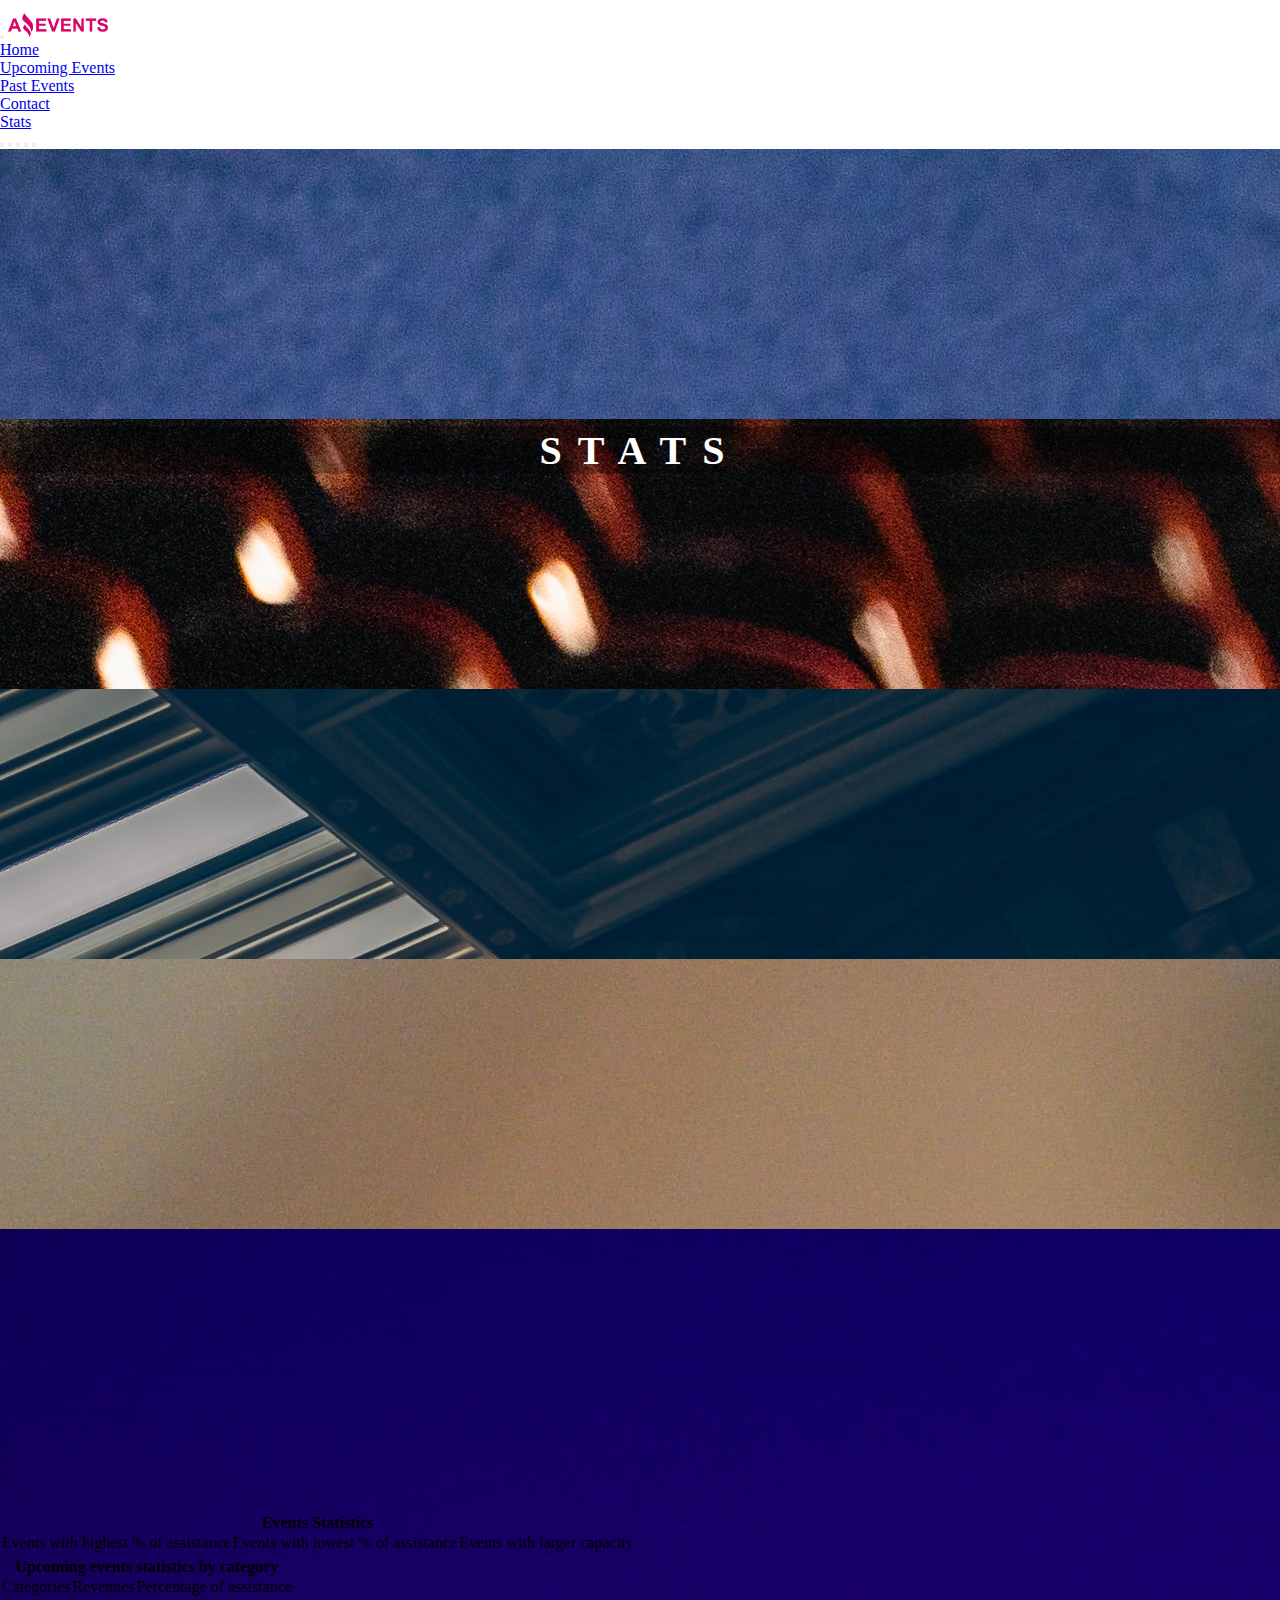
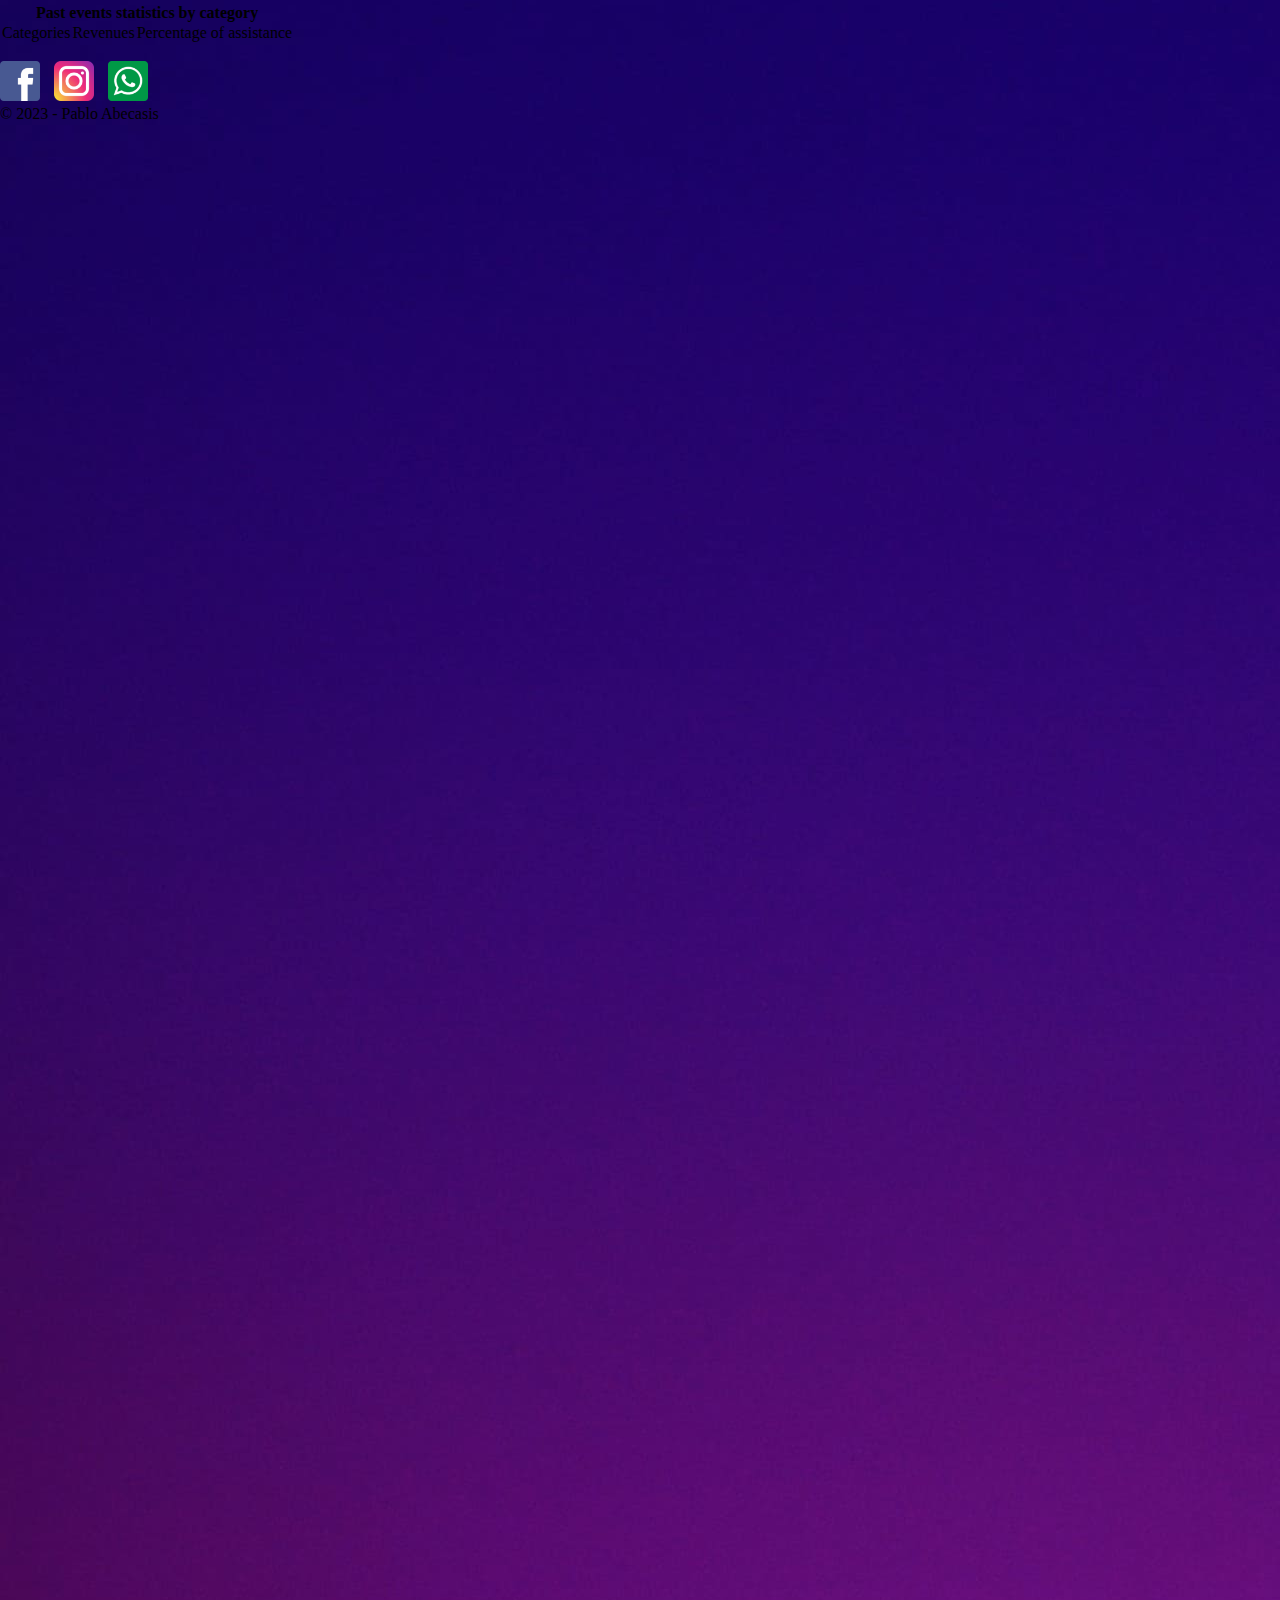
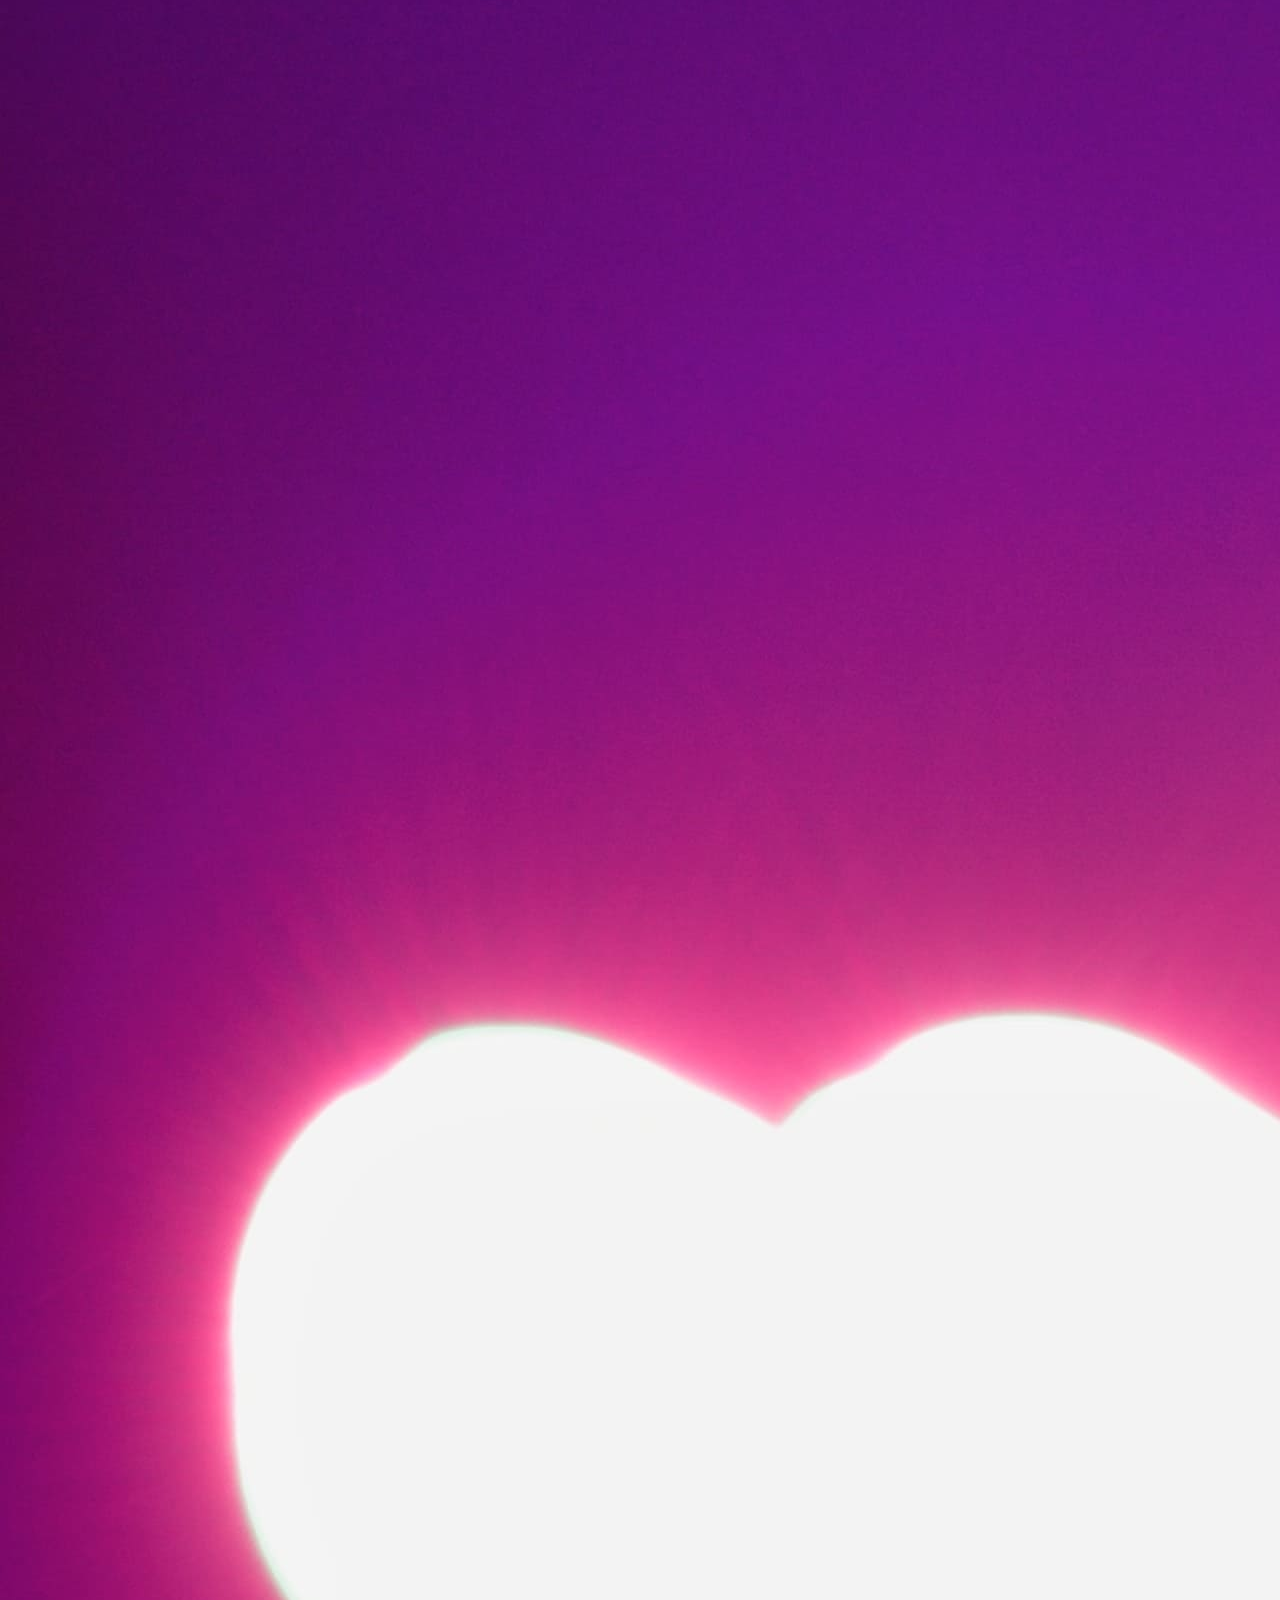
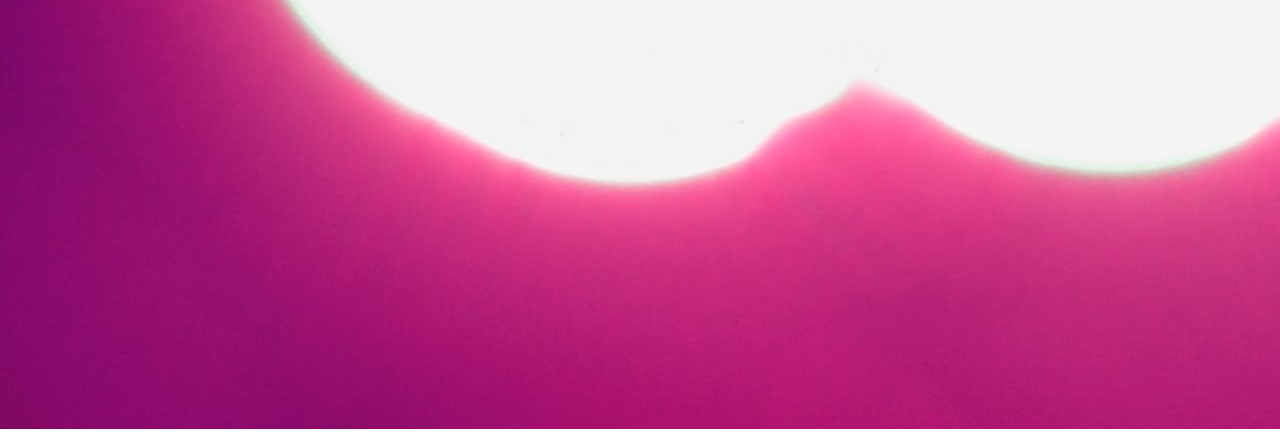
<file: stats.html>
<!DOCTYPE html>
<html lang="en">
  <head>
    <meta charset="UTF-8" />
    <meta name="viewport" content="width=device-width, initial-scale=1.0" />
    <title>Amazing Events</title>
    <link
      href="https://cdn.jsdelivr.net/npm/bootstrap@5.3.1/dist/css/bootstrap.min.css"
      rel="stylesheet"
      integrity="sha384-4bw+/aepP/YC94hEpVNVgiZdgIC5+VKNBQNGCHeKRQN+PtmoHDEXuppvnDJzQIu9"
      crossorigin="anonymous"
    />
    <link rel="stylesheet" href="./styles/style.css" />
    <link rel="icon" href="./Assets/favicon.png" type="image/x-icon" />
  </head>
  <body>
    <header
      class="navbar bg-dark border-bottom border-body navbar-expand-lg pb-4"
      data-bs-theme="dark"
    >
      <div class="container">
        <button
          class="navbar-toggler"
          type="button"
          data-bs-toggle="collapse"
          data-bs-target="#navbarTogglerDemo01"
          aria-controls="navbarTogglerDemo01"
          aria-expanded="false"
          aria-label="Toggle navigation"
        >
          <span class="navbar-toggler-icon"></span>
        </button>

        <a class="navbar-brand" href="index.html">
          <img src="./Assets/amazing_brand.png" alt="Logo" width="100" />
        </a>

        <div
          class="collapse navbar-collapse justify-content-end"
          id="navbarTogglerDemo01"
        >
          <ul class="navbar-nav ml-auto">
            <li class="nav-item">
              <a class="nav-link" href="./index.html">Home</a>
            </li>
            <li class="nav-item">
              <a class="nav-link" href="./upcoming-events.html"
                >Upcoming Events</a
              >
            </li>
            <li class="nav-item">
              <a class="nav-link" href="./past-events.html">Past Events</a>
            </li>
            <li class="nav-item">
              <a class="nav-link" href="./contact.html">Contact</a>
            </li>
            <li class="nav-item">
              <a class="nav-link" href="./stats.html">Stats</a>
            </li>
          </ul>
        </div>
      </div>
    </header>
    <main>
      <div class="position-relative">
        <h3 class="carousel-text">STATS</h3>
        <div id="carouselExample" class="carousel slide" data-bs-ride="carousel">
          <div class="carousel-indicators">
            <button
              type="button"
              data-bs-target="#carouselExample"
              data-bs-slide-to="0"
              class="active"
              aria-current="true"
              aria-label="Slide 1"
            ></button>
            <button
              type="button"
              data-bs-target="#carouselExample"
              data-bs-slide-to="1"
              aria-label="Slide 2"
            ></button>
            <button
              type="button"
              data-bs-target="#carouselExample"
              data-bs-slide-to="2"
              aria-label="Slide 3"
            ></button>
            <button
              type="button"
              data-bs-target="#carouselExample"
              data-bs-slide-to="3"
              aria-label="Slide 4"
            ></button>
            <button
              type="button"
              data-bs-target="#carouselExample"
              data-bs-slide-to="4"
              aria-label="Slide 5"
            ></button>
          </div>
          <div class="carousel-inner ">
            <div class="carousel-item active ">
            <img src="./Assets/optional_banner_1.jpg" class="d-block w-100 carousel-bg carousel-image " alt="banner1">
            </div>
            <div class="carousel-item">
            <img src="./Assets/optional_banner_2.jpg" class="d-block w-100 carousel-bg carousel-image" alt="banner2">
            </div>
            <div class="carousel-item">
            <img src="./Assets/optional_banner_3.jpg" class="d-block w-100 carousel-bg carousel-image" alt="banner3">
            </div>
            <div class="carousel-item">
            <img src="./Assets/optional_banner_4.jpg" class="d-block w-100 carousel-bg carousel-image" alt="banner4">
            </div>
            <div class="carousel-item">
            <img src="./Assets/optional_banner_5.jpg" class="d-block w-100 carousel-bg carousel-image" alt="banner5"     >
            </div>
        </div>

        </div>
      </div>

      <div class="container">
        <table class="table table-bordered">
          <thead class="table-dark">
            <tr>
              <th colspan="3">Events Statistics</th>
            </tr>
          </thead>
          <tbody>
            <tr>
              <td>Events with highest % of assistance</td>
              <td>Events with lowest % of assistance</td>
              <td>Events with larger capacity</td>
            </tr>
            <tr>
              <td class="p-3"></td>
              <td class="p-3"></td>
              <td class="p-3"></td>
            </tr>
          </tbody>
        </table>
        <table class="table table-bordered">
          <thead class="table-dark">
            <tr>
              <th colspan="3">Upcoming events statistics by category</th>
            </tr>
          </thead>
          <tbody>
            <tr>
              <td>Categories</td>
              <td>Revenues</td>
              <td>Percentage of assistance</td>
            </tr>
            <tr>
              <td class="p-3"></td>
              <td class="p-3"></td>
              <td class="p-3"></td>
            </tr>
            <tr>
              <td class="p-3"></td>
              <td class="p-3"></td>
              <td class="p-3"></td>
            </tr>
          </tbody>
        </table>
        <table class="table table-bordered">
          <thead class="table-dark">
            <tr>
              <th colspan="3">Past events statistics by category</th>
            </tr>
          </thead>
          <tbody>
            <tr>
              <td>Categories</td>
              <td>Revenues</td>
              <td>Percentage of assistance</td>
            </tr>
            <tr>
              <td class="p-3"></td>
              <td class="p-3"></td>
              <td class="p-3"></td>
            </tr>
            <tr>
              <td class="p-3"></td>
              <td class="p-3"></td>
              <td class="p-3"></td>
            </tr>
          </tbody>
        </table>
      </div>
    </main>

    <footer class="bg-dark text-white text-center py-3">
      <div class="container d-flex justify-content-between align-items-center">
        <div class="d-flex">
          <img
            src="./Assets/facebook.png"
            alt="facebook-logo"
            class="img-fluid icon mr-3"
          />
          <img
            src="./Assets/instagram.png"
            alt="instagram-logo"
            class="img-fluid icon mr-3"
          />
          <img
            src="./Assets/whatsapp.png"
            alt="whatsapp-logo"
            class="img-fluid icon mr-3"
          />
        </div>
        <p class="m-0">&copy; 2023 - Pablo Abecasis</p>
      </div>
    </footer>

    <script
      src="https://cdn.jsdelivr.net/npm/bootstrap@5.3.1/dist/js/bootstrap.bundle.min.js"
      integrity="sha384-HwwvtgBNo3bZJJLYd8oVXjrBZt8cqVSpeBNS5n7C8IVInixGAoxmnlMuBnhbgrkm"
      crossorigin="anonymous"
    ></script>
    <script src="./Js/stats.js"></script>
  </body>
</html>
</file>
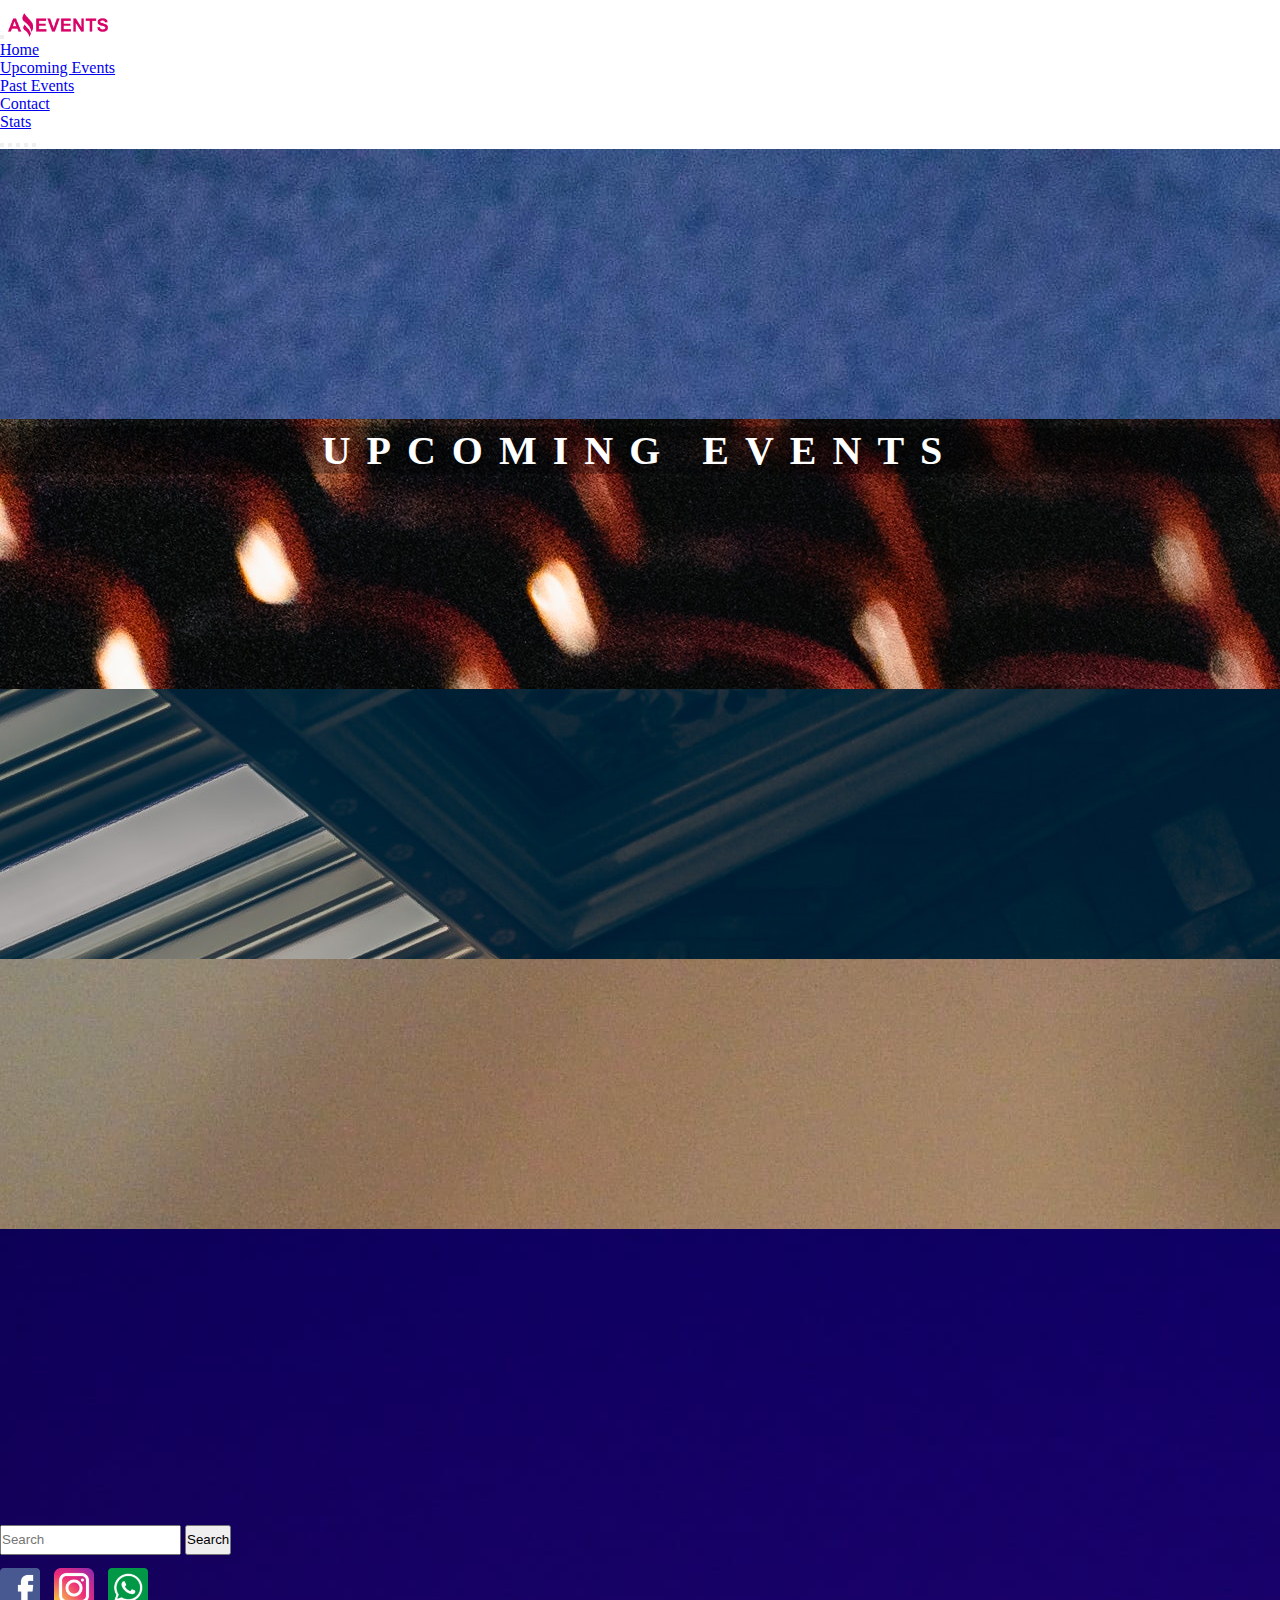
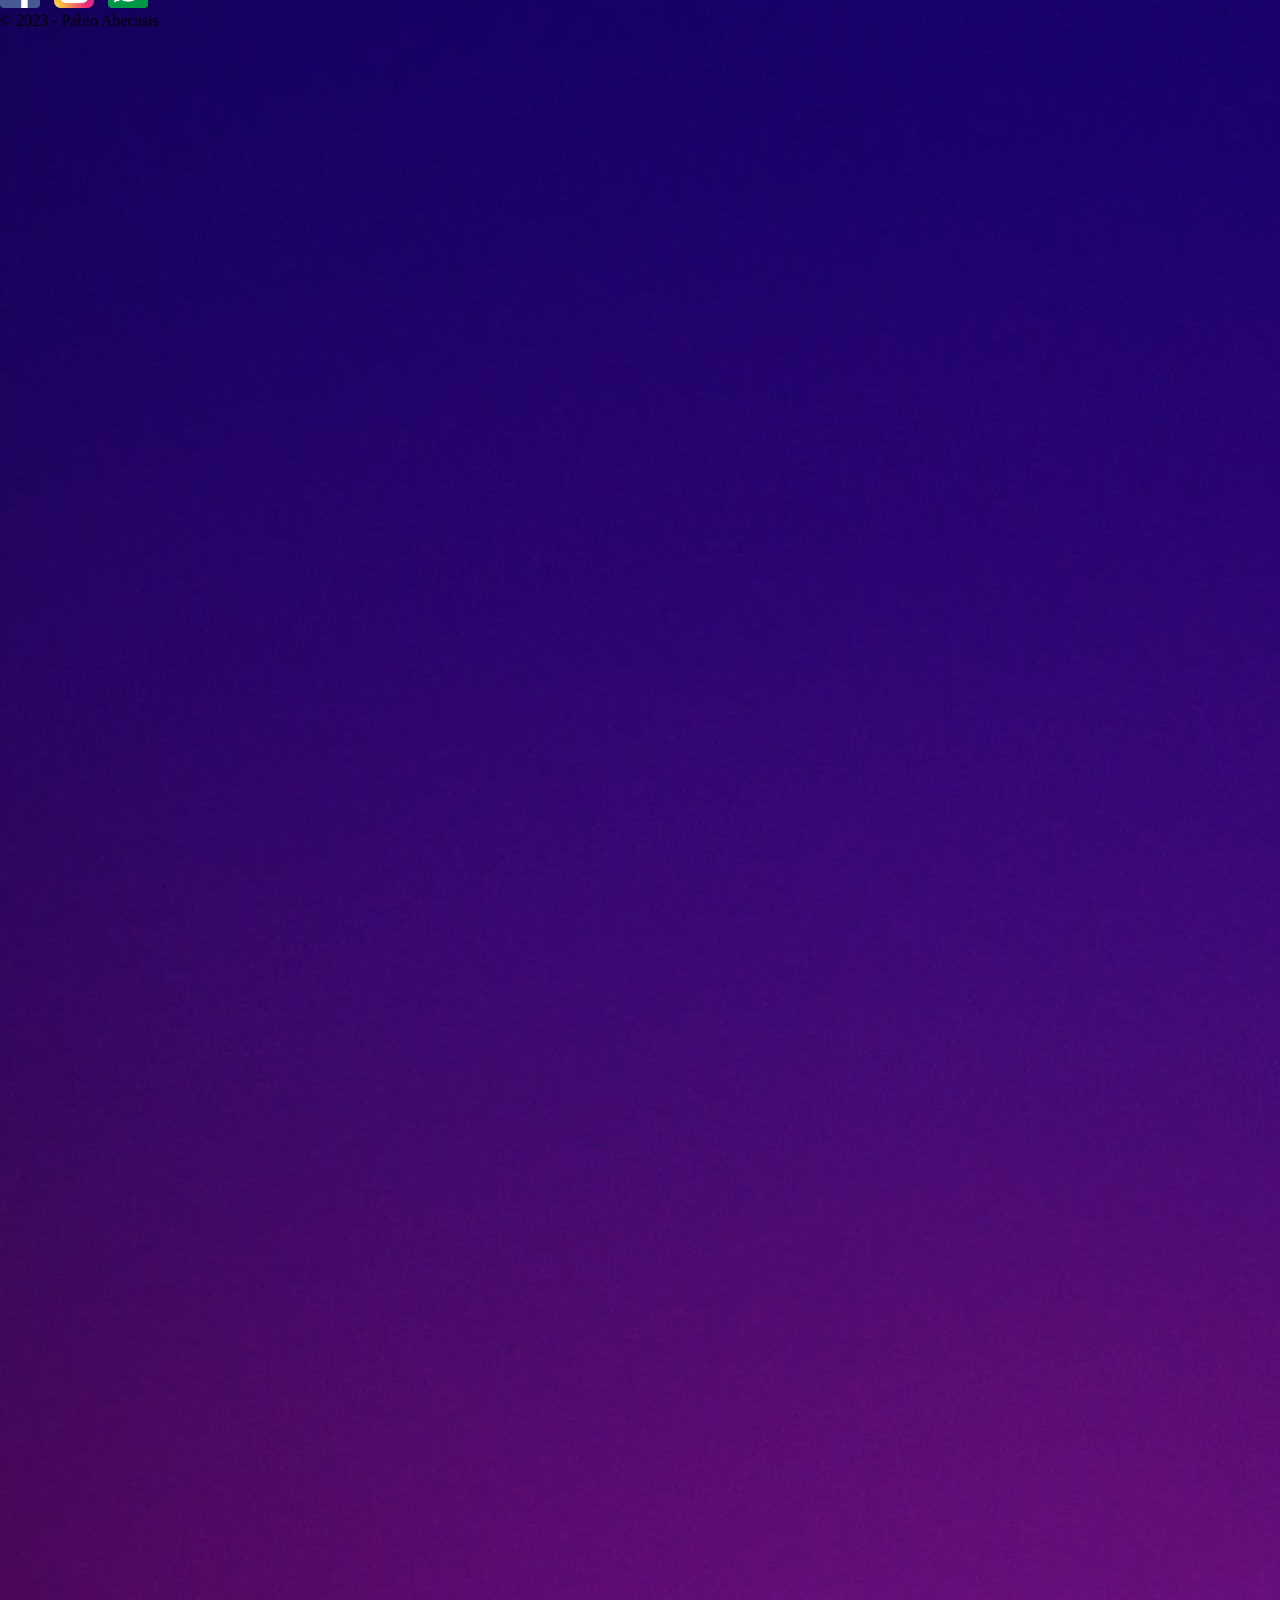
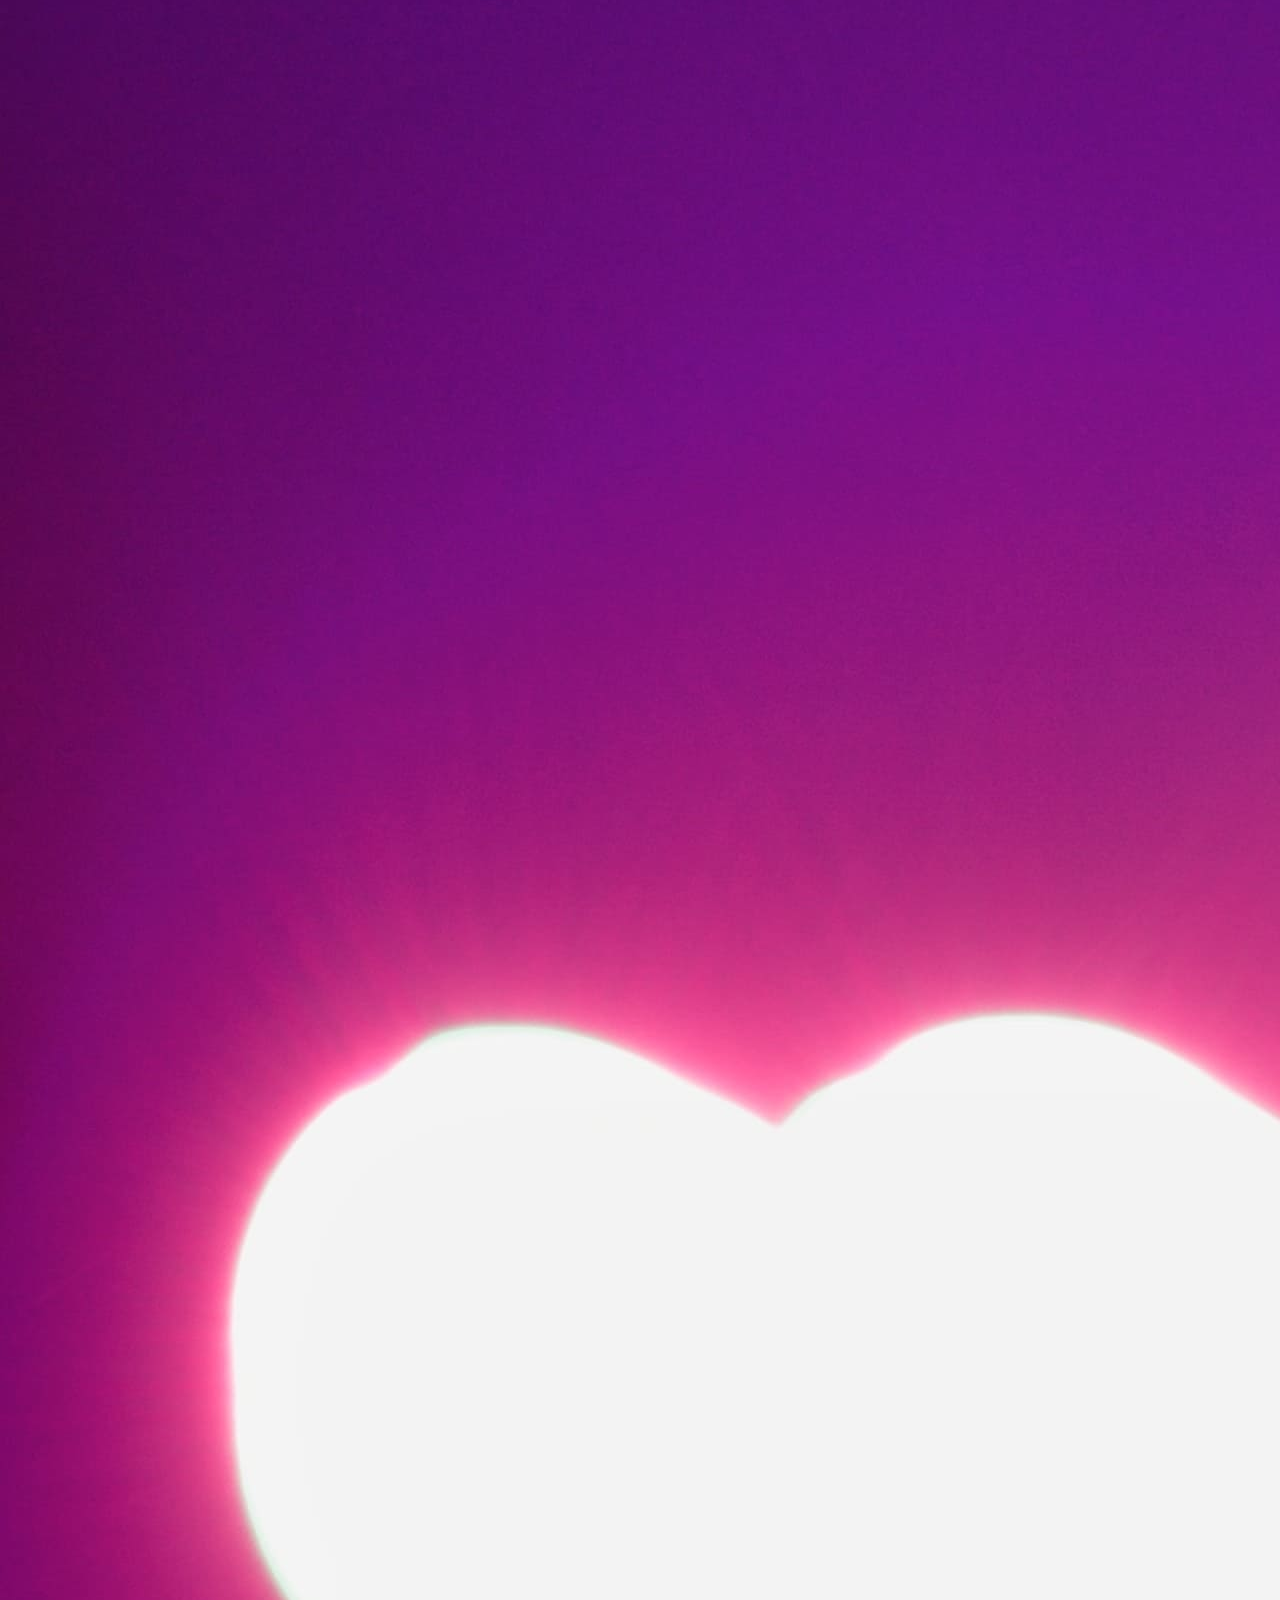
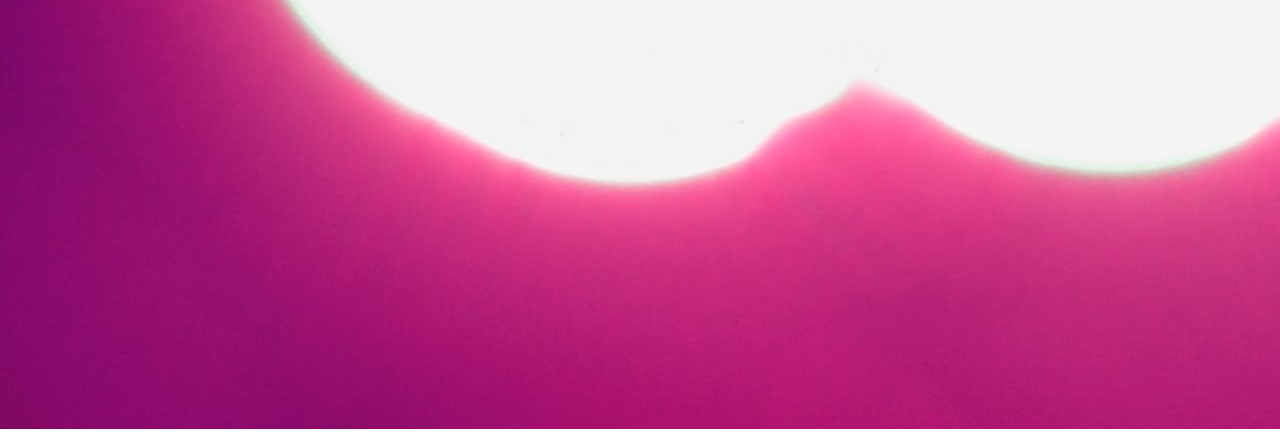
<file: upcoming-events.html>
<!DOCTYPE html>
<html lang="en">
  <head>
    <meta charset="UTF-8" />
    <meta name="viewport" content="width=device-width, initial-scale=1.0" />
    <title>Amazing Events</title>
    <link
      href="https://cdn.jsdelivr.net/npm/bootstrap@5.3.1/dist/css/bootstrap.min.css"
      rel="stylesheet"
      integrity="sha384-4bw+/aepP/YC94hEpVNVgiZdgIC5+VKNBQNGCHeKRQN+PtmoHDEXuppvnDJzQIu9"
      crossorigin="anonymous"
    />
    <link rel="stylesheet" href="./styles/style.css" />
    <link rel="icon" href="./Assets/favicon.png" type="image/x-icon" />
  </head>
  <body>
    <header
      class="navbar bg-dark border-bottom border-body navbar-expand-lg pb-4"
      data-bs-theme="dark"
    >
      <div class="container">
        <button
          class="navbar-toggler"
          type="button"
          data-bs-toggle="collapse"
          data-bs-target="#navbarTogglerDemo01"
          aria-controls="navbarTogglerDemo01"
          aria-expanded="false"
          aria-label="Toggle navigation"
        >
          <span class="navbar-toggler-icon"></span>
        </button>

        <a class="navbar-brand" href="index.html">
          <img src="./Assets/amazing_brand.png" alt="Logo" width="100" />
        </a>

        <div
          class="collapse navbar-collapse justify-content-end"
          id="navbarTogglerDemo01"
        >
          <ul class="navbar-nav ml-auto">
            <li class="nav-item">
              <a class="nav-link" href="./index.html">Home</a>
            </li>
            <li class="nav-item">
              <a class="nav-link" href="./upcoming-events.html"
                >Upcoming Events</a
              >
            </li>
            <li class="nav-item">
              <a class="nav-link" href="./past-events.html">Past Events</a>
            </li>
            <li class="nav-item">
              <a class="nav-link" href="./contact.html">Contact</a>
            </li>
            <li class="nav-item">
              <a class="nav-link" href="./stats.html">Stats</a>
            </li>
          </ul>
        </div>
      </div>
    </header>

    <main>
      
      <!-- Carousel -->
      <div class="position-relative">
        <h3 class="carousel-text">UPCOMING EVENTS</h3>
        <div
          id="carouselExample"
          class="carousel slide"
          data-bs-ride="carousel"
        >
          <div class="carousel-indicators">
            <button
              type="button"
              data-bs-target="#carouselExample"
              data-bs-slide-to="0"
              class="active"
              aria-current="true"
              aria-label="Slide 1"
            ></button>
            <button
              type="button"
              data-bs-target="#carouselExample"
              data-bs-slide-to="1"
              aria-label="Slide 2"
            ></button>
            <button
              type="button"
              data-bs-target="#carouselExample"
              data-bs-slide-to="2"
              aria-label="Slide 3"
            ></button>
            <button
              type="button"
              data-bs-target="#carouselExample"
              data-bs-slide-to="3"
              aria-label="Slide 4"
            ></button>
            <button
              type="button"
              data-bs-target="#carouselExample"
              data-bs-slide-to="4"
              aria-label="Slide 5"
            ></button>
          </div>
          <div class="carousel-inner">
            <div class="carousel-item active">
              <img
                src="./Assets/optional_banner_1.jpg"
                class="d-block w-100 carousel-bg carousel-image"
                alt="banner1"
              />
            </div>
            <div class="carousel-item">
              <img
                src="./Assets/optional_banner_2.jpg"
                class="d-block w-100 carousel-bg carousel-image"
                alt="banner2"
              />
            </div>
            <div class="carousel-item">
              <img
                src="./Assets/optional_banner_3.jpg"
                class="d-block w-100 carousel-bg carousel-image"
                alt="banner3"
              />
            </div>
            <div class="carousel-item">
              <img
                src="./Assets/optional_banner_4.jpg"
                class="d-block w-100 carousel-bg carousel-image"
                alt="banner4"
              />
            </div>
            <div class="carousel-item">
              <img
                src="./Assets/optional_banner_5.jpg"
                class="d-block w-100 carousel-bg carousel-image"
                alt="banner5"
              />
            </div>
          </div>
        </div>
      </div>

      <!-- Checkboxes - Search Bar -->
      <div class="container d-flex mb-4">
        <div
          class="container d-flex justify-content-start flex-wrap"
          id="checkboxContainer"
        ></div>

        <form class="d-flex justify-content-end">
          <input
            class="search-bar form-control me-2"
            type="search"
            placeholder="Search"
            aria-label="Search"
            id="searchInput"
          />
          <button class="search-btn btn btn-outline-dark" id="searchBtn" type="submit">
            Search
          </button>
        </form>
      </div>

      <!-- Cards -->
      <div class="container-fluid">
        <div
        class=" d-flex justify-content-center flex-wrap gap-2"
          id="upcomingCardContainer"
        ></div>
      </div>
    </main>

    <footer class="bg-dark text-white text-center py-3">
      <div class="container d-flex justify-content-between align-items-center">
        <div class="d-flex">
          <img
            src="./Assets/facebook.png"
            alt="facebook-logo"
            class="img-fluid icon mr-3"
          />
          <img
            src="./Assets/instagram.png"
            alt="instagram-logo"
            class="img-fluid icon mr-3"
          />
          <img
            src="./Assets/whatsapp.png"
            alt="whatsapp-logo"
            class="img-fluid icon mr-3"
          />
        </div>
        <p class="m-0">&copy; 2023 - Pablo Abecasis</p>
      </div>
    </footer>

    <script
      src="https://cdn.jsdelivr.net/npm/bootstrap@5.3.1/dist/js/bootstrap.bundle.min.js"
      integrity="sha384-HwwvtgBNo3bZJJLYd8oVXjrBZt8cqVSpeBNS5n7C8IVInixGAoxmnlMuBnhbgrkm"
      crossorigin="anonymous"
    ></script>
    <script src="./Js/upcoming.js" type="module"></script>
  </body>
</html>
</file>
<file: styles/style.css>
* {
  margin: 0px;
  padding: 0px;
  box-sizing: border-box;
}
body {
  display: flex;
  flex-direction: column;
  min-height: 100vh;
}
main {
  flex-grow: 1;
}

.carousel-text {
  position: absolute;
  top: 50%;
  left: 50%;
  width: 100%;
  transform: translate(-50%, -50%);
  text-align: center;
  color: white;
  font-size:250%;
  background-color: rgba(0, 0, 0, 0.3);
 letter-spacing:1rem;
  z-index: 1000;
}

.carousel-image{
  background-size: 100%;
  background-position: 50%;
}

.carousel-item {
  height: 30vh;
}

.container {
  padding-top: 1%;
}

.icon {
  padding-right: 10px;
  width: 50px;
}

.search-bar {
  height: 30px;
}
.search-btn {
  height: 30px;
}

.card-img-top {
  height: 200px;
  object-fit: cover;
}
.card-img {
  height: 300px;
  padding-right: 20px;
  object-fit: cover
}


td {
  height: 100%;
}
</file>
